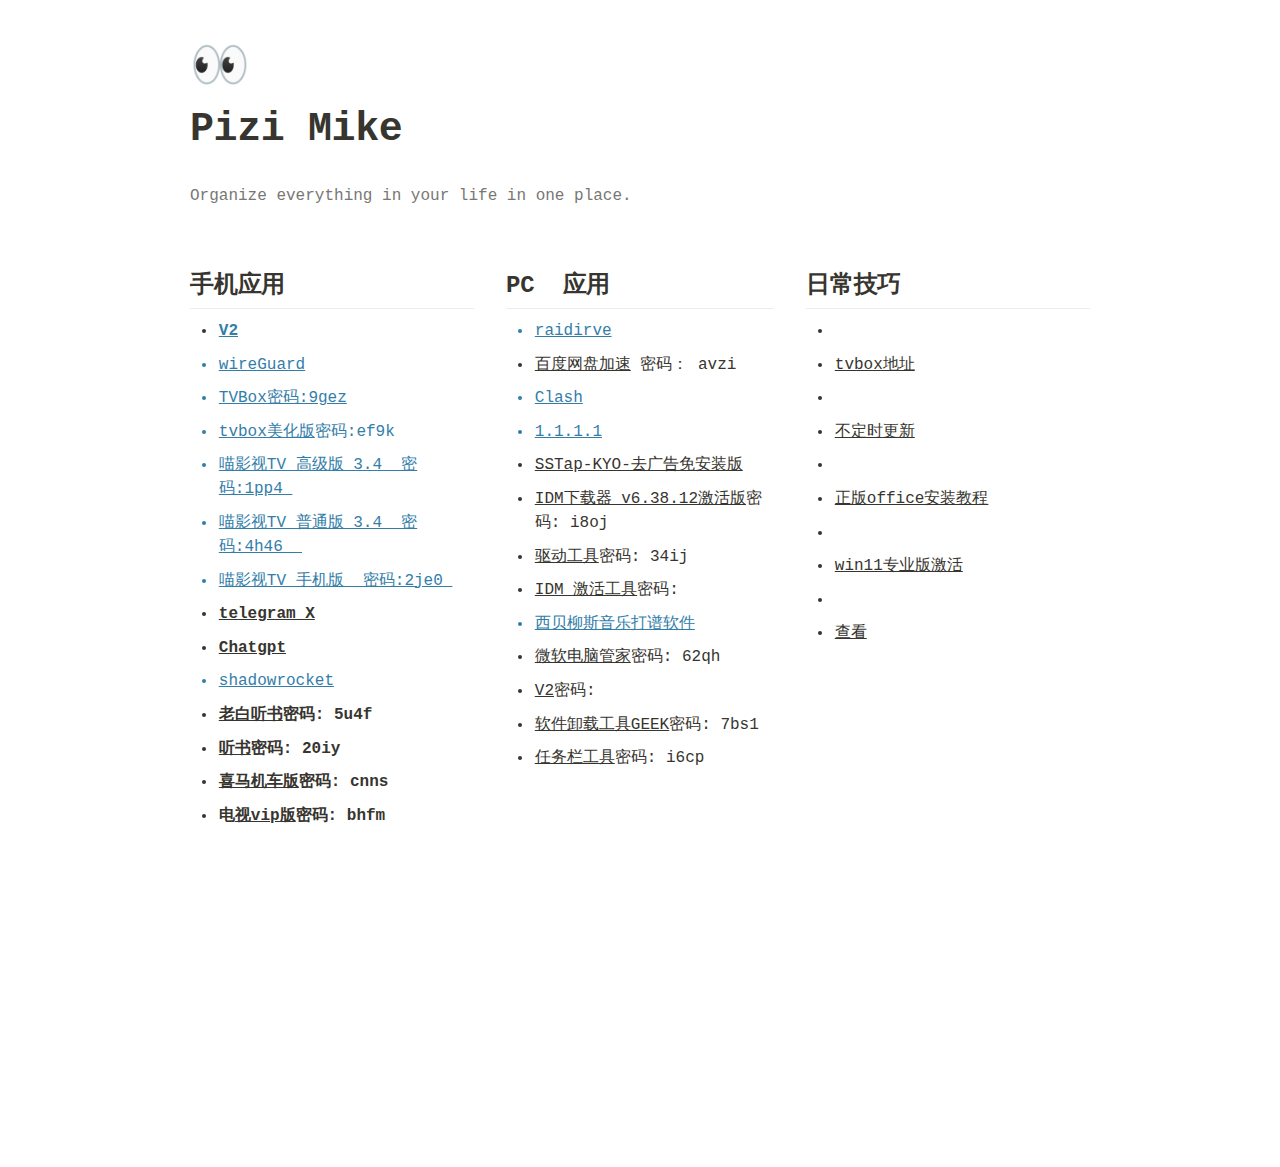
<file: index.html>
<html><head><meta http-equiv="Content-Type" content="text/html; charset=utf-8"/><title>Pizi Mike</title><style>
/* cspell:disable-file */
/* webkit printing magic: print all background colors */
html {
	-webkit-print-color-adjust: exact;
}
* {
	box-sizing: border-box;
	-webkit-print-color-adjust: exact;
}

html,
body {
	margin: 0;
	padding: 0;
}
@media only screen {
	body {
		margin: 2em auto;
		max-width: 900px;
		color: rgb(55, 53, 47);
	}
}

body {
	line-height: 1.5;
	white-space: pre-wrap;
}

a,
a.visited {
	color: inherit;
	text-decoration: underline;
}

.pdf-relative-link-path {
	font-size: 80%;
	color: #444;
}

h1,
h2,
h3 {
	letter-spacing: -0.01em;
	line-height: 1.2;
	font-weight: 600;
	margin-bottom: 0;
}

.page-title {
	font-size: 2.5rem;
	font-weight: 700;
	margin-top: 0;
	margin-bottom: 0.75em;
}

h1 {
	font-size: 1.875rem;
	margin-top: 1.875rem;
}

h2 {
	font-size: 1.5rem;
	margin-top: 1.5rem;
}

h3 {
	font-size: 1.25rem;
	margin-top: 1.25rem;
}

.source {
	border: 1px solid #ddd;
	border-radius: 3px;
	padding: 1.5em;
	word-break: break-all;
}

.callout {
	border-radius: 3px;
	padding: 1rem;
}

figure {
	margin: 1.25em 0;
	page-break-inside: avoid;
}

figcaption {
	opacity: 0.5;
	font-size: 85%;
	margin-top: 0.5em;
}

mark {
	background-color: transparent;
}

.indented {
	padding-left: 1.5em;
}

hr {
	background: transparent;
	display: block;
	width: 100%;
	height: 1px;
	visibility: visible;
	border: none;
	border-bottom: 1px solid rgba(55, 53, 47, 0.09);
}

img {
	max-width: 100%;
}

@media only print {
	img {
		max-height: 100vh;
		object-fit: contain;
	}
}

@page {
	margin: 1in;
}

.collection-content {
	font-size: 0.875rem;
}

.column-list {
	display: flex;
	justify-content: space-between;
}

.column {
	padding: 0 1em;
}

.column:first-child {
	padding-left: 0;
}

.column:last-child {
	padding-right: 0;
}

.table_of_contents-item {
	display: block;
	font-size: 0.875rem;
	line-height: 1.3;
	padding: 0.125rem;
}

.table_of_contents-indent-1 {
	margin-left: 1.5rem;
}

.table_of_contents-indent-2 {
	margin-left: 3rem;
}

.table_of_contents-indent-3 {
	margin-left: 4.5rem;
}

.table_of_contents-link {
	text-decoration: none;
	opacity: 0.7;
	border-bottom: 1px solid rgba(55, 53, 47, 0.18);
}

table,
th,
td {
	border: 1px solid rgba(55, 53, 47, 0.09);
	border-collapse: collapse;
}

table {
	border-left: none;
	border-right: none;
}

th,
td {
	font-weight: normal;
	padding: 0.25em 0.5em;
	line-height: 1.5;
	min-height: 1.5em;
	text-align: left;
}

th {
	color: rgba(55, 53, 47, 0.6);
}

ol,
ul {
	margin: 0;
	margin-block-start: 0.6em;
	margin-block-end: 0.6em;
}

li > ol:first-child,
li > ul:first-child {
	margin-block-start: 0.6em;
}

ul > li {
	list-style: disc;
}

ul.to-do-list {
	padding-inline-start: 0;
}

ul.to-do-list > li {
	list-style: none;
}

.to-do-children-checked {
	text-decoration: line-through;
	opacity: 0.375;
}

ul.toggle > li {
	list-style: none;
}

ul {
	padding-inline-start: 1.7em;
}

ul > li {
	padding-left: 0.1em;
}

ol {
	padding-inline-start: 1.6em;
}

ol > li {
	padding-left: 0.2em;
}

.mono ol {
	padding-inline-start: 2em;
}

.mono ol > li {
	text-indent: -0.4em;
}

.toggle {
	padding-inline-start: 0em;
	list-style-type: none;
}

/* Indent toggle children */
.toggle > li > details {
	padding-left: 1.7em;
}

.toggle > li > details > summary {
	margin-left: -1.1em;
}

.selected-value {
	display: inline-block;
	padding: 0 0.5em;
	background: rgba(206, 205, 202, 0.5);
	border-radius: 3px;
	margin-right: 0.5em;
	margin-top: 0.3em;
	margin-bottom: 0.3em;
	white-space: nowrap;
}

.collection-title {
	display: inline-block;
	margin-right: 1em;
}

.simple-table {
	margin-top: 1em;
	font-size: 0.875rem;
	empty-cells: show;
}
.simple-table td {
	height: 29px;
	min-width: 120px;
}

.simple-table th {
	height: 29px;
	min-width: 120px;
}

.simple-table-header-color {
	background: rgb(247, 246, 243);
	color: black;
}
.simple-table-header {
	font-weight: 500;
}

time {
	opacity: 0.5;
}

.icon {
	display: inline-block;
	max-width: 1.2em;
	max-height: 1.2em;
	text-decoration: none;
	vertical-align: text-bottom;
	margin-right: 0.5em;
}

img.icon {
	border-radius: 3px;
}

.user-icon {
	width: 1.5em;
	height: 1.5em;
	border-radius: 100%;
	margin-right: 0.5rem;
}

.user-icon-inner {
	font-size: 0.8em;
}

.text-icon {
	border: 1px solid #000;
	text-align: center;
}

.page-cover-image {
	display: block;
	object-fit: cover;
	width: 100%;
	max-height: 30vh;
}

.page-header-icon {
	font-size: 3rem;
	margin-bottom: 1rem;
}

.page-header-icon-with-cover {
	margin-top: -0.72em;
	margin-left: 0.07em;
}

.page-header-icon img {
	border-radius: 3px;
}

.link-to-page {
	margin: 1em 0;
	padding: 0;
	border: none;
	font-weight: 500;
}

p > .user {
	opacity: 0.5;
}

td > .user,
td > time {
	white-space: nowrap;
}

input[type="checkbox"] {
	transform: scale(1.5);
	margin-right: 0.6em;
	vertical-align: middle;
}

p {
	margin-top: 0.5em;
	margin-bottom: 0.5em;
}

.image {
	border: none;
	margin: 1.5em 0;
	padding: 0;
	border-radius: 0;
	text-align: center;
}

.code,
code {
	background: rgba(135, 131, 120, 0.15);
	border-radius: 3px;
	padding: 0.2em 0.4em;
	border-radius: 3px;
	font-size: 85%;
	tab-size: 2;
}

code {
	color: #eb5757;
}

.code {
	padding: 1.5em 1em;
}

.code-wrap {
	white-space: pre-wrap;
	word-break: break-all;
}

.code > code {
	background: none;
	padding: 0;
	font-size: 100%;
	color: inherit;
}

blockquote {
	font-size: 1.25em;
	margin: 1em 0;
	padding-left: 1em;
	border-left: 3px solid rgb(55, 53, 47);
}

.bookmark {
	text-decoration: none;
	max-height: 8em;
	padding: 0;
	display: flex;
	width: 100%;
	align-items: stretch;
}

.bookmark-title {
	font-size: 0.85em;
	overflow: hidden;
	text-overflow: ellipsis;
	height: 1.75em;
	white-space: nowrap;
}

.bookmark-text {
	display: flex;
	flex-direction: column;
}

.bookmark-info {
	flex: 4 1 180px;
	padding: 12px 14px 14px;
	display: flex;
	flex-direction: column;
	justify-content: space-between;
}

.bookmark-image {
	width: 33%;
	flex: 1 1 180px;
	display: block;
	position: relative;
	object-fit: cover;
	border-radius: 1px;
}

.bookmark-description {
	color: rgba(55, 53, 47, 0.6);
	font-size: 0.75em;
	overflow: hidden;
	max-height: 4.5em;
	word-break: break-word;
}

.bookmark-href {
	font-size: 0.75em;
	margin-top: 0.25em;
}

.sans { font-family: ui-sans-serif, -apple-system, BlinkMacSystemFont, "Segoe UI", Helvetica, "Apple Color Emoji", Arial, sans-serif, "Segoe UI Emoji", "Segoe UI Symbol"; }
.code { font-family: "SFMono-Regular", Menlo, Consolas, "PT Mono", "Liberation Mono", Courier, monospace; }
.serif { font-family: Lyon-Text, Georgia, ui-serif, serif; }
.mono { font-family: iawriter-mono, Nitti, Menlo, Courier, monospace; }
.pdf .sans { font-family: Inter, ui-sans-serif, -apple-system, BlinkMacSystemFont, "Segoe UI", Helvetica, "Apple Color Emoji", Arial, sans-serif, "Segoe UI Emoji", "Segoe UI Symbol", 'Twemoji', 'Noto Color Emoji', 'Noto Sans CJK JP'; }
.pdf:lang(zh-CN) .sans { font-family: Inter, ui-sans-serif, -apple-system, BlinkMacSystemFont, "Segoe UI", Helvetica, "Apple Color Emoji", Arial, sans-serif, "Segoe UI Emoji", "Segoe UI Symbol", 'Twemoji', 'Noto Color Emoji', 'Noto Sans CJK SC'; }
.pdf:lang(zh-TW) .sans { font-family: Inter, ui-sans-serif, -apple-system, BlinkMacSystemFont, "Segoe UI", Helvetica, "Apple Color Emoji", Arial, sans-serif, "Segoe UI Emoji", "Segoe UI Symbol", 'Twemoji', 'Noto Color Emoji', 'Noto Sans CJK TC'; }
.pdf:lang(ko-KR) .sans { font-family: Inter, ui-sans-serif, -apple-system, BlinkMacSystemFont, "Segoe UI", Helvetica, "Apple Color Emoji", Arial, sans-serif, "Segoe UI Emoji", "Segoe UI Symbol", 'Twemoji', 'Noto Color Emoji', 'Noto Sans CJK KR'; }
.pdf .code { font-family: Source Code Pro, "SFMono-Regular", Menlo, Consolas, "PT Mono", "Liberation Mono", Courier, monospace, 'Twemoji', 'Noto Color Emoji', 'Noto Sans Mono CJK JP'; }
.pdf:lang(zh-CN) .code { font-family: Source Code Pro, "SFMono-Regular", Menlo, Consolas, "PT Mono", "Liberation Mono", Courier, monospace, 'Twemoji', 'Noto Color Emoji', 'Noto Sans Mono CJK SC'; }
.pdf:lang(zh-TW) .code { font-family: Source Code Pro, "SFMono-Regular", Menlo, Consolas, "PT Mono", "Liberation Mono", Courier, monospace, 'Twemoji', 'Noto Color Emoji', 'Noto Sans Mono CJK TC'; }
.pdf:lang(ko-KR) .code { font-family: Source Code Pro, "SFMono-Regular", Menlo, Consolas, "PT Mono", "Liberation Mono", Courier, monospace, 'Twemoji', 'Noto Color Emoji', 'Noto Sans Mono CJK KR'; }
.pdf .serif { font-family: PT Serif, Lyon-Text, Georgia, ui-serif, serif, 'Twemoji', 'Noto Color Emoji', 'Noto Serif CJK JP'; }
.pdf:lang(zh-CN) .serif { font-family: PT Serif, Lyon-Text, Georgia, ui-serif, serif, 'Twemoji', 'Noto Color Emoji', 'Noto Serif CJK SC'; }
.pdf:lang(zh-TW) .serif { font-family: PT Serif, Lyon-Text, Georgia, ui-serif, serif, 'Twemoji', 'Noto Color Emoji', 'Noto Serif CJK TC'; }
.pdf:lang(ko-KR) .serif { font-family: PT Serif, Lyon-Text, Georgia, ui-serif, serif, 'Twemoji', 'Noto Color Emoji', 'Noto Serif CJK KR'; }
.pdf .mono { font-family: PT Mono, iawriter-mono, Nitti, Menlo, Courier, monospace, 'Twemoji', 'Noto Color Emoji', 'Noto Sans Mono CJK JP'; }
.pdf:lang(zh-CN) .mono { font-family: PT Mono, iawriter-mono, Nitti, Menlo, Courier, monospace, 'Twemoji', 'Noto Color Emoji', 'Noto Sans Mono CJK SC'; }
.pdf:lang(zh-TW) .mono { font-family: PT Mono, iawriter-mono, Nitti, Menlo, Courier, monospace, 'Twemoji', 'Noto Color Emoji', 'Noto Sans Mono CJK TC'; }
.pdf:lang(ko-KR) .mono { font-family: PT Mono, iawriter-mono, Nitti, Menlo, Courier, monospace, 'Twemoji', 'Noto Color Emoji', 'Noto Sans Mono CJK KR'; }
.highlight-default {
	color: rgba(55, 53, 47, 1);
}
.highlight-gray {
	color: rgba(120, 119, 116, 1);
	fill: rgba(120, 119, 116, 1);
}
.highlight-brown {
	color: rgba(159, 107, 83, 1);
	fill: rgba(159, 107, 83, 1);
}
.highlight-orange {
	color: rgba(217, 115, 13, 1);
	fill: rgba(217, 115, 13, 1);
}
.highlight-yellow {
	color: rgba(203, 145, 47, 1);
	fill: rgba(203, 145, 47, 1);
}
.highlight-teal {
	color: rgba(68, 131, 97, 1);
	fill: rgba(68, 131, 97, 1);
}
.highlight-blue {
	color: rgba(51, 126, 169, 1);
	fill: rgba(51, 126, 169, 1);
}
.highlight-purple {
	color: rgba(144, 101, 176, 1);
	fill: rgba(144, 101, 176, 1);
}
.highlight-pink {
	color: rgba(193, 76, 138, 1);
	fill: rgba(193, 76, 138, 1);
}
.highlight-red {
	color: rgba(212, 76, 71, 1);
	fill: rgba(212, 76, 71, 1);
}
.highlight-gray_background {
	background: rgba(241, 241, 239, 1);
}
.highlight-brown_background {
	background: rgba(244, 238, 238, 1);
}
.highlight-orange_background {
	background: rgba(251, 236, 221, 1);
}
.highlight-yellow_background {
	background: rgba(251, 243, 219, 1);
}
.highlight-teal_background {
	background: rgba(237, 243, 236, 1);
}
.highlight-blue_background {
	background: rgba(231, 243, 248, 1);
}
.highlight-purple_background {
	background: rgba(244, 240, 247, 0.8);
}
.highlight-pink_background {
	background: rgba(249, 238, 243, 0.8);
}
.highlight-red_background {
	background: rgba(253, 235, 236, 1);
}
.block-color-default {
	color: inherit;
	fill: inherit;
}
.block-color-gray {
	color: rgba(120, 119, 116, 1);
	fill: rgba(120, 119, 116, 1);
}
.block-color-brown {
	color: rgba(159, 107, 83, 1);
	fill: rgba(159, 107, 83, 1);
}
.block-color-orange {
	color: rgba(217, 115, 13, 1);
	fill: rgba(217, 115, 13, 1);
}
.block-color-yellow {
	color: rgba(203, 145, 47, 1);
	fill: rgba(203, 145, 47, 1);
}
.block-color-teal {
	color: rgba(68, 131, 97, 1);
	fill: rgba(68, 131, 97, 1);
}
.block-color-blue {
	color: rgba(51, 126, 169, 1);
	fill: rgba(51, 126, 169, 1);
}
.block-color-purple {
	color: rgba(144, 101, 176, 1);
	fill: rgba(144, 101, 176, 1);
}
.block-color-pink {
	color: rgba(193, 76, 138, 1);
	fill: rgba(193, 76, 138, 1);
}
.block-color-red {
	color: rgba(212, 76, 71, 1);
	fill: rgba(212, 76, 71, 1);
}
.block-color-gray_background {
	background: rgba(241, 241, 239, 1);
}
.block-color-brown_background {
	background: rgba(244, 238, 238, 1);
}
.block-color-orange_background {
	background: rgba(251, 236, 221, 1);
}
.block-color-yellow_background {
	background: rgba(251, 243, 219, 1);
}
.block-color-teal_background {
	background: rgba(237, 243, 236, 1);
}
.block-color-blue_background {
	background: rgba(231, 243, 248, 1);
}
.block-color-purple_background {
	background: rgba(244, 240, 247, 0.8);
}
.block-color-pink_background {
	background: rgba(249, 238, 243, 0.8);
}
.block-color-red_background {
	background: rgba(253, 235, 236, 1);
}
.select-value-color-pink { background-color: rgba(245, 224, 233, 1); }
.select-value-color-purple { background-color: rgba(232, 222, 238, 1); }
.select-value-color-green { background-color: rgba(219, 237, 219, 1); }
.select-value-color-gray { background-color: rgba(227, 226, 224, 1); }
.select-value-color-translucentGray { background-color: rgba(255, 255, 255, 0.0375); }
.select-value-color-orange { background-color: rgba(250, 222, 201, 1); }
.select-value-color-brown { background-color: rgba(238, 224, 218, 1); }
.select-value-color-red { background-color: rgba(255, 226, 221, 1); }
.select-value-color-yellow { background-color: rgba(253, 236, 200, 1); }
.select-value-color-blue { background-color: rgba(211, 229, 239, 1); }

.checkbox {
	display: inline-flex;
	vertical-align: text-bottom;
	width: 16;
	height: 16;
	background-size: 16px;
	margin-left: 2px;
	margin-right: 5px;
}

.checkbox-on {
	background-image: url("data:image/svg+xml;charset=UTF-8,%3Csvg%20width%3D%2216%22%20height%3D%2216%22%20viewBox%3D%220%200%2016%2016%22%20fill%3D%22none%22%20xmlns%3D%22http%3A%2F%2Fwww.w3.org%2F2000%2Fsvg%22%3E%0A%3Crect%20width%3D%2216%22%20height%3D%2216%22%20fill%3D%22%2358A9D7%22%2F%3E%0A%3Cpath%20d%3D%22M6.71429%2012.2852L14%204.9995L12.7143%203.71436L6.71429%209.71378L3.28571%206.2831L2%207.57092L6.71429%2012.2852Z%22%20fill%3D%22white%22%2F%3E%0A%3C%2Fsvg%3E");
}

.checkbox-off {
	background-image: url("data:image/svg+xml;charset=UTF-8,%3Csvg%20width%3D%2216%22%20height%3D%2216%22%20viewBox%3D%220%200%2016%2016%22%20fill%3D%22none%22%20xmlns%3D%22http%3A%2F%2Fwww.w3.org%2F2000%2Fsvg%22%3E%0A%3Crect%20x%3D%220.75%22%20y%3D%220.75%22%20width%3D%2214.5%22%20height%3D%2214.5%22%20fill%3D%22white%22%20stroke%3D%22%2336352F%22%20stroke-width%3D%221.5%22%2F%3E%0A%3C%2Fsvg%3E");
}
	
</style></head><body><article id="940af8a0-f1a1-4f33-a197-f01b9babada4" class="page mono"><header><div class="page-header-icon undefined"><span class="icon">👀</span></div><h1 class="page-title">Pizi Mike</h1></header><div class="page-body"><p id="45537b7f-fc35-4908-9d48-6d90294d7ef3" class="block-color-gray">Organize everything in your life in one place.</p><p id="5cedea54-f8c0-49e3-93fe-8801ffee9e7b" class="">
</p><div id="73d12ebf-0c85-4b79-aba9-ee5afa006950" class="column-list"><div id="6f2fee11-3dbc-4f85-8400-14f95ce4f23e" style="width:33.33333333333333%" class="column"><h2 id="d5982f71-eb39-44c4-8933-3b76e0110cfa" class="">手机应用</h2><hr id="bdb93d42-6d26-409d-8e9b-d33df7b9a5ea"/><ul id="eb6883c2-437d-4073-a53b-d7eeb460286d" class="bulleted-list"><li style="list-style-type:disc"><strong><mark class="highlight-blue"><a href="https://dlink.host/1drv/aHR0cHM6Ly8xZHJ2Lm1zL3UvcyFBc2VSRHduUEpCUlhoUTVrVUY2MlZPd3hYVTFiP2U9ckR2ZW1l">V2</a></mark></strong></li></ul><ul id="bde51825-9ed0-4b06-b440-307099738213" class="block-color-blue bulleted-list"><li style="list-style-type:disc"><a href="https://dlink.host/1drv/aHR0cHM6Ly8xZHJ2Lm1zL3UvcyFBc2VSRHduUEpCUlhobFJoUDg5MVlKdk40SkZGP2U9bUdzWWZU">wireGuard</a></li></ul><ul id="042ee376-6716-4282-8bf4-a11f38992ed3" class="block-color-blue bulleted-list"><li style="list-style-type:disc"><a href="https://wwka.lanzouo.com/iGO1K0oos55c">TVBox密码:9gez</a></li></ul><ul id="4b7dfc17-9123-4361-8622-7cddcae4fb61" class="block-color-blue bulleted-list"><li style="list-style-type:disc"><a href="https://wwt.lanzouo.com/inV4k0oqtwkh">tvbox美化版</a>密码:ef9k</li></ul><ul id="2da937ae-523b-49c0-b54f-4c2ea6ea85da" class="block-color-blue bulleted-list"><li style="list-style-type:disc"><a href="https://wwka.lanzouy.com/irkvi1k2zrzg">喵影视TV_高级版_3.4  密码:1pp4 </a></li></ul><ul id="87775ea6-8506-4c76-874e-b139499df7e0" class="block-color-blue bulleted-list"><li style="list-style-type:disc"><a href="https://wwka.lanzouy.com/iGEqV1k2zskh">喵影视TV_普通版_3.4  密码:4h46  </a></li></ul><ul id="d58ae46a-934a-405c-9b89-5de377bb7a76" class="block-color-blue bulleted-list"><li style="list-style-type:disc"><a href="https://wwka.lanzouy.com/i9AvJ1k2zurg">喵影视TV_手机版  密码:2je0 </a></li></ul><ul id="8453f7af-3bf7-47fd-b755-9a92b0e8238f" class="bulleted-list"><li style="list-style-type:disc"><strong><a href="https://u.pcloud.link/publink/show?code=XZ0DYk0ZHcLhm50WacjbFcLiQpupf0lis4zk">telegram X</a></strong></li></ul><ul id="888f6604-56ce-421f-bfe2-1fe0570106ed" class="bulleted-list"><li style="list-style-type:disc"><strong><a href="https://u.pcloud.link/publink/show?code=XZveXX0ZrEyk5EzjoG7dvWK0oDBjOksLWKtX">Chatgpt</a></strong></li></ul><ul id="15be1fb0-4c42-4cd1-9fcf-37c45c6577b1" class="block-color-blue bulleted-list"><li style="list-style-type:disc"><a href="https://u.pcloud.link/publink/show?code=XZ6sYk0Z2VwQPxAYULYPQgpIbyUWwQCkrf0X">shadowrocket</a></li></ul><ul id="ac813458-d143-4491-9db3-9d73bf664c9f" class="bulleted-list"><li style="list-style-type:disc"><strong><a href="https://wwt.lanzoux.com/iiS2c0f17k4d">老白听书</a></strong><strong>密码: 5u4f</strong></li></ul><ul id="362e5d28-6a0d-451b-ab78-9e8dfe0d5040" class="bulleted-list"><li style="list-style-type:disc"><strong><a href="https://wwt.lanzoux.com/iGONE0fm566f">听书</a></strong><strong>密码: 20iy</strong></li></ul><ul id="1957ade7-3483-46e9-9e3d-ac10476fabaa" class="bulleted-list"><li style="list-style-type:disc"><strong><a href="https://wwka.lanzoux.com/iobzT0hnhfsb">喜马机车版</a></strong><strong>密码: cnns</strong></li></ul><ul id="2bcf0aa6-6a94-4b32-9e8a-fc96235f2a44" class="bulleted-list"><li style="list-style-type:disc"><strong>电</strong><strong><a href="https://wwka.lanzouo.com/i5Agf0op1acd">视vip版</a></strong><strong>密码: bhfm</strong></li></ul><p id="bdccc2a7-6d7b-4371-9199-179b56ffe29c" class="">
</p><p id="da1202ea-d9e1-446e-8425-1ec971f2d69c" class="">
</p></div><div id="920ac063-f3c0-4778-90c8-352b192f06f0" style="width:33.33333333333333%" class="column"><h2 id="1403b513-4cd8-4745-abc9-cd531e983ef3" class="">PC  应用</h2><hr id="8ac8ecc3-be4e-4cfe-92cb-d6a92d342cf7"/><ul id="77caf9ae-8ec0-408c-ae28-44ae2deee4b9" class="block-color-blue bulleted-list"><li style="list-style-type:disc"><a href="https://miya.teracloud.jp/share/11d1a1c81a414b48">raidirve</a> </li></ul><ul id="53b295d6-af0c-4764-a472-b4d96a313adc" class="bulleted-list"><li style="list-style-type:disc"><a href="https://wwka.lanzouo.com/iBTr60sfctte">百度网盘加速</a> 密码： avzi</li></ul><ul id="f8514e83-7b26-4979-b584-dd85572589e9" class="block-color-blue bulleted-list"><li style="list-style-type:disc"><a href="https://miya.teracloud.jp/share/11d1b158f6129bb6">Clash</a></li></ul><ul id="83b57c0b-5d75-4723-b8e0-170f80c1d5ff" class="block-color-blue bulleted-list"><li style="list-style-type:disc"><a href="https://dlink.host/1drv/aHR0cHM6Ly8xZHJ2Lm1zL3UvcyFBc2VSRHduUEpCUlhoVDZNcm00ME82cklzRTAxP2U9bjVmVDAz">1.1.1.1</a></li></ul><ul id="0d3b8974-6d4e-4fe8-acbe-39f1da47b3de" class="bulleted-list"><li style="list-style-type:disc"><a href="https://wwt.lanzoux.com/iNjZy0btzh7a">SSTap-KYO-去广告免安装版</a></li></ul><ul id="5fe0d365-6178-44c3-b0f4-5aa2d006a8b9" class="bulleted-list"><li style="list-style-type:disc"><a href="https://wwt.lanzoux.com/i0j7Z0bu0xje">IDM下载器_v6.38.12激活版</a>密码: i8oj</li></ul><ul id="3eac97ee-9f61-44ee-bb94-2d487cdbd68f" class="bulleted-list"><li style="list-style-type:disc"><a href="https://wwt.lanzoux.com/iHAnx0fywi2h">驱动工具</a>密码: 34ij</li></ul><ul id="2c721cdd-dfde-4d7c-884c-493b56acc4f8" class="bulleted-list"><li style="list-style-type:disc"><a href="https://wwt.lanzoux.com/itJzh0e8336f">IDM 激活工具</a>密码:</li></ul><ul id="7cadca1a-1971-4f38-918f-ae70330b6b0d" class="block-color-blue bulleted-list"><li style="list-style-type:disc"><a href="https://dlink.host/1drv/aHR0cHM6Ly8xZHJ2Lm1zL3UvcyFBc2VSRHduUEpCUlhoVU1CbW1iWFROTUlvZFdtP2U9UGNTcDhl">西贝柳斯音乐打谱软件</a></li></ul><ul id="8881eb5f-1922-4176-b92f-5311e36d5dad" class="bulleted-list"><li style="list-style-type:disc"><a href="https://wwt.lanzoux.com/izJhT0evsb4j">微软电脑管家</a>密码: 62qh</li></ul><ul id="02e315d5-8e24-43be-9769-832dfd20d9de" class="bulleted-list"><li style="list-style-type:disc"><a href="https://link.jscdn.cn/1drv/aHR0cHM6Ly8xZHJ2Lm1zL3UvcyFBc2VSRHduUEpCUlhoUkthaWtqU256UU9ZT1Y2P2U9NVVmUUw3">V2</a>密码:</li></ul><ul id="8765b570-e225-4aec-bbfa-42ea8fcf36b5" class="bulleted-list"><li style="list-style-type:disc"><a href="https://wwt.lanzoux.com/ibzlq0gdk5gb">软件卸载工具GEEK</a>密码: 7bs1</li></ul><ul id="fb81f981-d803-4c7e-9a6f-3121d137cb82" class="bulleted-list"><li style="list-style-type:disc"><a href="https://wwt.lanzoux.com/ioc6A0ib0tnc">任务栏工具</a>密码: i6cp</li></ul><p id="4816a17b-6257-4014-a557-a0b472785679" class="">
</p><p id="33c6dc6c-9969-4435-94a6-58515be29f12" class="">
</p><p id="0b3baf4b-e376-4376-9ebf-ed75f9ab139e" class="">
</p></div><div id="55f76079-567c-4f5a-8831-2bfcd941ec32" style="width:33.33333333333334%" class="column"><h2 id="4e7a7808-3bbb-47ce-82d4-5dc8fa40ebe6" class="">日常技巧</h2><hr id="f2a0f5a6-4a5f-4dc7-8c3f-3be46b5879ae"/><ul id="f1fce4b3-6918-4132-840a-d7d314d7daed" class="bulleted-list"><li style="list-style-type:disc"></li></ul><ul id="d38b6ce9-bc46-48b5-9e60-2015259469a8" class="bulleted-list"><li style="list-style-type:disc"><a href="https://pizimike.github.io/tvbox.txt">tvbox地址</a></li></ul><ul id="6e978eec-fb0d-48d2-89f3-17cb2d4618ef" class="bulleted-list"><li style="list-style-type:disc"></li></ul><ul id="e713ab25-5905-4394-98ec-62c97a3b90ef" class="bulleted-list"><li style="list-style-type:disc"><a href="https://pizimike.github.io/vpn.txt">不定时更新</a></li></ul><ul id="cbb87ffb-e204-4f0f-a290-cbbf08c349ca" class="bulleted-list"><li style="list-style-type:disc"></li></ul><ul id="35690fb1-eeea-4b6c-badd-475788fec601" class="bulleted-list"><li style="list-style-type:disc"><a href="https://pizimike.github.io/office.txt">正版office安装教程</a></li></ul><ul id="d269038d-cd7c-45b9-8844-f1bdeb67ecca" class="bulleted-list"><li style="list-style-type:disc"></li></ul><ul id="92919fbd-c5fa-47a5-a986-206a7379b800" class="bulleted-list"><li style="list-style-type:disc"><a href="https://pizimike.github.io/win11.txt">win11专业版激活</a></li></ul><ul id="f035349b-6ff3-4965-9644-8dcdd6068ca6" class="bulleted-list"><li style="list-style-type:disc"></li></ul><ul id="b8516e3c-6762-4163-bc8d-8135803ea41b" class="bulleted-list"><li style="list-style-type:disc"><a href="https://pizimike.github.io/http.txt">查看</a></li></ul><p id="5b5e5e74-0fb8-440a-9ead-6cb6943c78c5" class="">
</p><p id="6807d1fe-3876-4f68-843e-2e20c8254e88" class="">
</p><p id="3d53b983-961b-47f0-8106-9c47f7f9e5fb" class="">
</p><p id="184d4a12-8b1f-4865-b6fc-102047058478" class="">
</p><p id="b8c94e02-7f3e-442e-8e8a-c05c3b058ab6" class="">
</p><p id="4e5db90f-cecd-4687-be44-81a0bd00b49d" class="">
</p><p id="867cc3aa-21b6-44aa-8a30-d95989477359" class="">
</p><p id="6ed0a1c1-3c2a-4468-8cfe-1b8b7baefcf5" class="">
</p><p id="8b95a41b-910d-4fc7-8039-e51beadfe220" class="">
</p><p id="bd4c9377-dbd3-472e-ad64-bd33f678030f" class="">
</p><p id="0464f4bc-9216-47a9-bd3b-dab2e8fb86ed" class="">
</p><p id="1b8eac7d-755f-473d-a424-6caee73aa4d6" class="">
</p></div></div><p id="1ceb7e00-ed17-4ece-b65c-7b1463993769" class="">
</p><p id="e929c4fa-0808-424e-b913-eb85a40ad58b" class="">
</p></div></article></body></html>
</file>
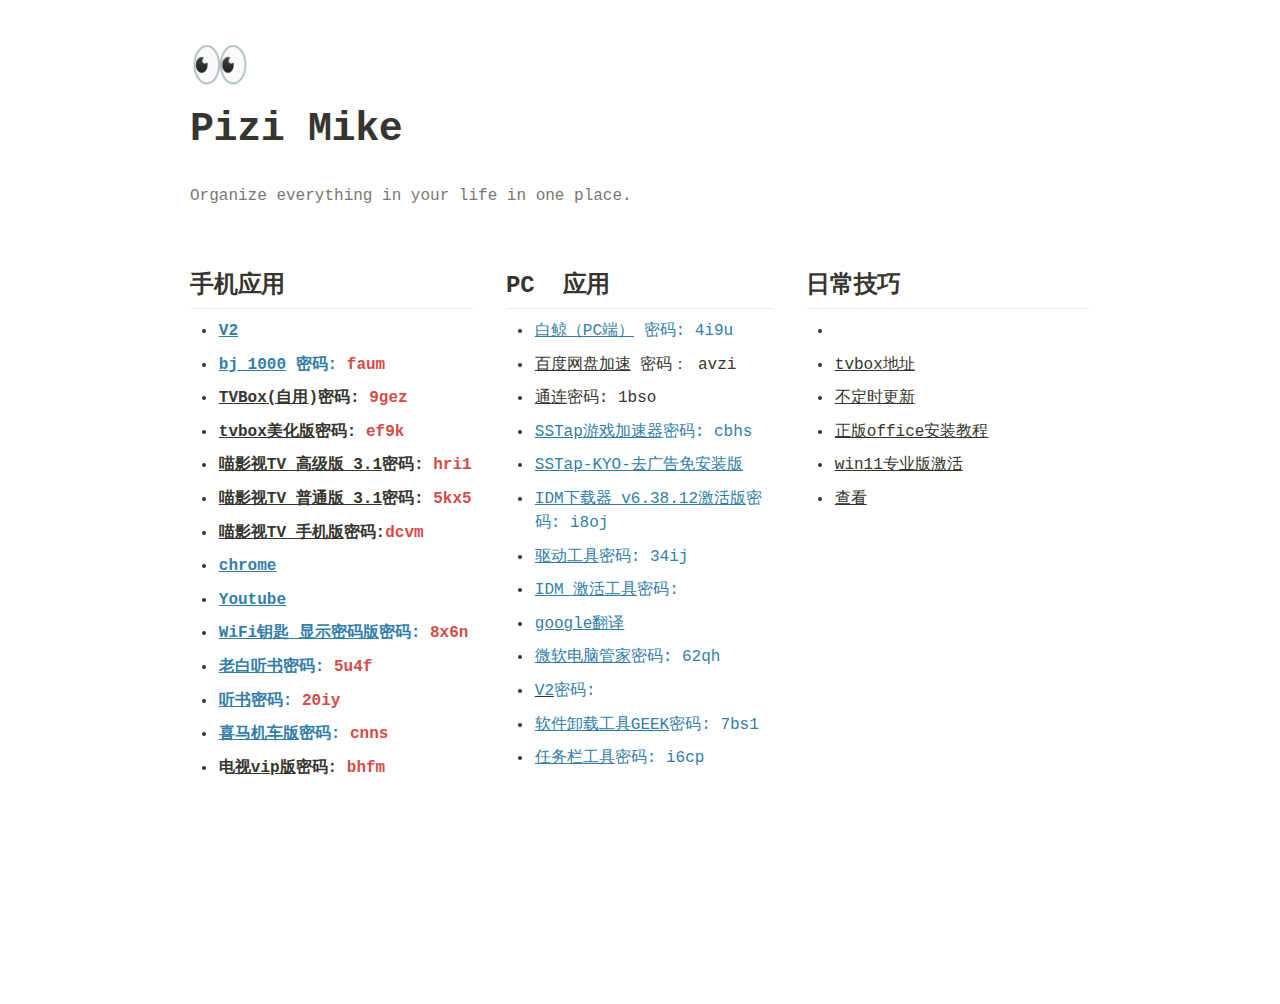
<file: index1.html>
<html><head><meta http-equiv="Content-Type" content="text/html; charset=utf-8"/><title>Pizi Mike</title><style>
/* cspell:disable-file */
/* webkit printing magic: print all background colors */
html {
	-webkit-print-color-adjust: exact;
}
* {
	box-sizing: border-box;
	-webkit-print-color-adjust: exact;
}

html,
body {
	margin: 0;
	padding: 0;
}
@media only screen {
	body {
		margin: 2em auto;
		max-width: 900px;
		color: rgb(55, 53, 47);
	}
}

body {
	line-height: 1.5;
	white-space: pre-wrap;
}

a,
a.visited {
	color: inherit;
	text-decoration: underline;
}

.pdf-relative-link-path {
	font-size: 80%;
	color: #444;
}

h1,
h2,
h3 {
	letter-spacing: -0.01em;
	line-height: 1.2;
	font-weight: 600;
	margin-bottom: 0;
}

.page-title {
	font-size: 2.5rem;
	font-weight: 700;
	margin-top: 0;
	margin-bottom: 0.75em;
}

h1 {
	font-size: 1.875rem;
	margin-top: 1.875rem;
}

h2 {
	font-size: 1.5rem;
	margin-top: 1.5rem;
}

h3 {
	font-size: 1.25rem;
	margin-top: 1.25rem;
}

.source {
	border: 1px solid #ddd;
	border-radius: 3px;
	padding: 1.5em;
	word-break: break-all;
}

.callout {
	border-radius: 3px;
	padding: 1rem;
}

figure {
	margin: 1.25em 0;
	page-break-inside: avoid;
}

figcaption {
	opacity: 0.5;
	font-size: 85%;
	margin-top: 0.5em;
}

mark {
	background-color: transparent;
}

.indented {
	padding-left: 1.5em;
}

hr {
	background: transparent;
	display: block;
	width: 100%;
	height: 1px;
	visibility: visible;
	border: none;
	border-bottom: 1px solid rgba(55, 53, 47, 0.09);
}

img {
	max-width: 100%;
}

@media only print {
	img {
		max-height: 100vh;
		object-fit: contain;
	}
}

@page {
	margin: 1in;
}

.collection-content {
	font-size: 0.875rem;
}

.column-list {
	display: flex;
	justify-content: space-between;
}

.column {
	padding: 0 1em;
}

.column:first-child {
	padding-left: 0;
}

.column:last-child {
	padding-right: 0;
}

.table_of_contents-item {
	display: block;
	font-size: 0.875rem;
	line-height: 1.3;
	padding: 0.125rem;
}

.table_of_contents-indent-1 {
	margin-left: 1.5rem;
}

.table_of_contents-indent-2 {
	margin-left: 3rem;
}

.table_of_contents-indent-3 {
	margin-left: 4.5rem;
}

.table_of_contents-link {
	text-decoration: none;
	opacity: 0.7;
	border-bottom: 1px solid rgba(55, 53, 47, 0.18);
}

table,
th,
td {
	border: 1px solid rgba(55, 53, 47, 0.09);
	border-collapse: collapse;
}

table {
	border-left: none;
	border-right: none;
}

th,
td {
	font-weight: normal;
	padding: 0.25em 0.5em;
	line-height: 1.5;
	min-height: 1.5em;
	text-align: left;
}

th {
	color: rgba(55, 53, 47, 0.6);
}

ol,
ul {
	margin: 0;
	margin-block-start: 0.6em;
	margin-block-end: 0.6em;
}

li > ol:first-child,
li > ul:first-child {
	margin-block-start: 0.6em;
}

ul > li {
	list-style: disc;
}

ul.to-do-list {
	padding-inline-start: 0;
}

ul.to-do-list > li {
	list-style: none;
}

.to-do-children-checked {
	text-decoration: line-through;
	opacity: 0.375;
}

ul.toggle > li {
	list-style: none;
}

ul {
	padding-inline-start: 1.7em;
}

ul > li {
	padding-left: 0.1em;
}

ol {
	padding-inline-start: 1.6em;
}

ol > li {
	padding-left: 0.2em;
}

.mono ol {
	padding-inline-start: 2em;
}

.mono ol > li {
	text-indent: -0.4em;
}

.toggle {
	padding-inline-start: 0em;
	list-style-type: none;
}

/* Indent toggle children */
.toggle > li > details {
	padding-left: 1.7em;
}

.toggle > li > details > summary {
	margin-left: -1.1em;
}

.selected-value {
	display: inline-block;
	padding: 0 0.5em;
	background: rgba(206, 205, 202, 0.5);
	border-radius: 3px;
	margin-right: 0.5em;
	margin-top: 0.3em;
	margin-bottom: 0.3em;
	white-space: nowrap;
}

.collection-title {
	display: inline-block;
	margin-right: 1em;
}

.simple-table {
	margin-top: 1em;
	font-size: 0.875rem;
	empty-cells: show;
}
.simple-table td {
	height: 29px;
	min-width: 120px;
}

.simple-table th {
	height: 29px;
	min-width: 120px;
}

.simple-table-header-color {
	background: rgb(247, 246, 243);
	color: black;
}
.simple-table-header {
	font-weight: 500;
}

time {
	opacity: 0.5;
}

.icon {
	display: inline-block;
	max-width: 1.2em;
	max-height: 1.2em;
	text-decoration: none;
	vertical-align: text-bottom;
	margin-right: 0.5em;
}

img.icon {
	border-radius: 3px;
}

.user-icon {
	width: 1.5em;
	height: 1.5em;
	border-radius: 100%;
	margin-right: 0.5rem;
}

.user-icon-inner {
	font-size: 0.8em;
}

.text-icon {
	border: 1px solid #000;
	text-align: center;
}

.page-cover-image {
	display: block;
	object-fit: cover;
	width: 100%;
	max-height: 30vh;
}

.page-header-icon {
	font-size: 3rem;
	margin-bottom: 1rem;
}

.page-header-icon-with-cover {
	margin-top: -0.72em;
	margin-left: 0.07em;
}

.page-header-icon img {
	border-radius: 3px;
}

.link-to-page {
	margin: 1em 0;
	padding: 0;
	border: none;
	font-weight: 500;
}

p > .user {
	opacity: 0.5;
}

td > .user,
td > time {
	white-space: nowrap;
}

input[type="checkbox"] {
	transform: scale(1.5);
	margin-right: 0.6em;
	vertical-align: middle;
}

p {
	margin-top: 0.5em;
	margin-bottom: 0.5em;
}

.image {
	border: none;
	margin: 1.5em 0;
	padding: 0;
	border-radius: 0;
	text-align: center;
}

.code,
code {
	background: rgba(135, 131, 120, 0.15);
	border-radius: 3px;
	padding: 0.2em 0.4em;
	border-radius: 3px;
	font-size: 85%;
	tab-size: 2;
}

code {
	color: #eb5757;
}

.code {
	padding: 1.5em 1em;
}

.code-wrap {
	white-space: pre-wrap;
	word-break: break-all;
}

.code > code {
	background: none;
	padding: 0;
	font-size: 100%;
	color: inherit;
}

blockquote {
	font-size: 1.25em;
	margin: 1em 0;
	padding-left: 1em;
	border-left: 3px solid rgb(55, 53, 47);
}

.bookmark {
	text-decoration: none;
	max-height: 8em;
	padding: 0;
	display: flex;
	width: 100%;
	align-items: stretch;
}

.bookmark-title {
	font-size: 0.85em;
	overflow: hidden;
	text-overflow: ellipsis;
	height: 1.75em;
	white-space: nowrap;
}

.bookmark-text {
	display: flex;
	flex-direction: column;
}

.bookmark-info {
	flex: 4 1 180px;
	padding: 12px 14px 14px;
	display: flex;
	flex-direction: column;
	justify-content: space-between;
}

.bookmark-image {
	width: 33%;
	flex: 1 1 180px;
	display: block;
	position: relative;
	object-fit: cover;
	border-radius: 1px;
}

.bookmark-description {
	color: rgba(55, 53, 47, 0.6);
	font-size: 0.75em;
	overflow: hidden;
	max-height: 4.5em;
	word-break: break-word;
}

.bookmark-href {
	font-size: 0.75em;
	margin-top: 0.25em;
}

.sans { font-family: ui-sans-serif, -apple-system, BlinkMacSystemFont, "Segoe UI", Helvetica, "Apple Color Emoji", Arial, sans-serif, "Segoe UI Emoji", "Segoe UI Symbol"; }
.code { font-family: "SFMono-Regular", Menlo, Consolas, "PT Mono", "Liberation Mono", Courier, monospace; }
.serif { font-family: Lyon-Text, Georgia, ui-serif, serif; }
.mono { font-family: iawriter-mono, Nitti, Menlo, Courier, monospace; }
.pdf .sans { font-family: Inter, ui-sans-serif, -apple-system, BlinkMacSystemFont, "Segoe UI", Helvetica, "Apple Color Emoji", Arial, sans-serif, "Segoe UI Emoji", "Segoe UI Symbol", 'Twemoji', 'Noto Color Emoji', 'Noto Sans CJK JP'; }
.pdf:lang(zh-CN) .sans { font-family: Inter, ui-sans-serif, -apple-system, BlinkMacSystemFont, "Segoe UI", Helvetica, "Apple Color Emoji", Arial, sans-serif, "Segoe UI Emoji", "Segoe UI Symbol", 'Twemoji', 'Noto Color Emoji', 'Noto Sans CJK SC'; }
.pdf:lang(zh-TW) .sans { font-family: Inter, ui-sans-serif, -apple-system, BlinkMacSystemFont, "Segoe UI", Helvetica, "Apple Color Emoji", Arial, sans-serif, "Segoe UI Emoji", "Segoe UI Symbol", 'Twemoji', 'Noto Color Emoji', 'Noto Sans CJK TC'; }
.pdf:lang(ko-KR) .sans { font-family: Inter, ui-sans-serif, -apple-system, BlinkMacSystemFont, "Segoe UI", Helvetica, "Apple Color Emoji", Arial, sans-serif, "Segoe UI Emoji", "Segoe UI Symbol", 'Twemoji', 'Noto Color Emoji', 'Noto Sans CJK KR'; }
.pdf .code { font-family: Source Code Pro, "SFMono-Regular", Menlo, Consolas, "PT Mono", "Liberation Mono", Courier, monospace, 'Twemoji', 'Noto Color Emoji', 'Noto Sans Mono CJK JP'; }
.pdf:lang(zh-CN) .code { font-family: Source Code Pro, "SFMono-Regular", Menlo, Consolas, "PT Mono", "Liberation Mono", Courier, monospace, 'Twemoji', 'Noto Color Emoji', 'Noto Sans Mono CJK SC'; }
.pdf:lang(zh-TW) .code { font-family: Source Code Pro, "SFMono-Regular", Menlo, Consolas, "PT Mono", "Liberation Mono", Courier, monospace, 'Twemoji', 'Noto Color Emoji', 'Noto Sans Mono CJK TC'; }
.pdf:lang(ko-KR) .code { font-family: Source Code Pro, "SFMono-Regular", Menlo, Consolas, "PT Mono", "Liberation Mono", Courier, monospace, 'Twemoji', 'Noto Color Emoji', 'Noto Sans Mono CJK KR'; }
.pdf .serif { font-family: PT Serif, Lyon-Text, Georgia, ui-serif, serif, 'Twemoji', 'Noto Color Emoji', 'Noto Serif CJK JP'; }
.pdf:lang(zh-CN) .serif { font-family: PT Serif, Lyon-Text, Georgia, ui-serif, serif, 'Twemoji', 'Noto Color Emoji', 'Noto Serif CJK SC'; }
.pdf:lang(zh-TW) .serif { font-family: PT Serif, Lyon-Text, Georgia, ui-serif, serif, 'Twemoji', 'Noto Color Emoji', 'Noto Serif CJK TC'; }
.pdf:lang(ko-KR) .serif { font-family: PT Serif, Lyon-Text, Georgia, ui-serif, serif, 'Twemoji', 'Noto Color Emoji', 'Noto Serif CJK KR'; }
.pdf .mono { font-family: PT Mono, iawriter-mono, Nitti, Menlo, Courier, monospace, 'Twemoji', 'Noto Color Emoji', 'Noto Sans Mono CJK JP'; }
.pdf:lang(zh-CN) .mono { font-family: PT Mono, iawriter-mono, Nitti, Menlo, Courier, monospace, 'Twemoji', 'Noto Color Emoji', 'Noto Sans Mono CJK SC'; }
.pdf:lang(zh-TW) .mono { font-family: PT Mono, iawriter-mono, Nitti, Menlo, Courier, monospace, 'Twemoji', 'Noto Color Emoji', 'Noto Sans Mono CJK TC'; }
.pdf:lang(ko-KR) .mono { font-family: PT Mono, iawriter-mono, Nitti, Menlo, Courier, monospace, 'Twemoji', 'Noto Color Emoji', 'Noto Sans Mono CJK KR'; }
.highlight-default {
	color: rgba(55, 53, 47, 1);
}
.highlight-gray {
	color: rgba(120, 119, 116, 1);
	fill: rgba(120, 119, 116, 1);
}
.highlight-brown {
	color: rgba(159, 107, 83, 1);
	fill: rgba(159, 107, 83, 1);
}
.highlight-orange {
	color: rgba(217, 115, 13, 1);
	fill: rgba(217, 115, 13, 1);
}
.highlight-yellow {
	color: rgba(203, 145, 47, 1);
	fill: rgba(203, 145, 47, 1);
}
.highlight-teal {
	color: rgba(68, 131, 97, 1);
	fill: rgba(68, 131, 97, 1);
}
.highlight-blue {
	color: rgba(51, 126, 169, 1);
	fill: rgba(51, 126, 169, 1);
}
.highlight-purple {
	color: rgba(144, 101, 176, 1);
	fill: rgba(144, 101, 176, 1);
}
.highlight-pink {
	color: rgba(193, 76, 138, 1);
	fill: rgba(193, 76, 138, 1);
}
.highlight-red {
	color: rgba(212, 76, 71, 1);
	fill: rgba(212, 76, 71, 1);
}
.highlight-gray_background {
	background: rgba(241, 241, 239, 1);
}
.highlight-brown_background {
	background: rgba(244, 238, 238, 1);
}
.highlight-orange_background {
	background: rgba(251, 236, 221, 1);
}
.highlight-yellow_background {
	background: rgba(251, 243, 219, 1);
}
.highlight-teal_background {
	background: rgba(237, 243, 236, 1);
}
.highlight-blue_background {
	background: rgba(231, 243, 248, 1);
}
.highlight-purple_background {
	background: rgba(244, 240, 247, 0.8);
}
.highlight-pink_background {
	background: rgba(249, 238, 243, 0.8);
}
.highlight-red_background {
	background: rgba(253, 235, 236, 1);
}
.block-color-default {
	color: inherit;
	fill: inherit;
}
.block-color-gray {
	color: rgba(120, 119, 116, 1);
	fill: rgba(120, 119, 116, 1);
}
.block-color-brown {
	color: rgba(159, 107, 83, 1);
	fill: rgba(159, 107, 83, 1);
}
.block-color-orange {
	color: rgba(217, 115, 13, 1);
	fill: rgba(217, 115, 13, 1);
}
.block-color-yellow {
	color: rgba(203, 145, 47, 1);
	fill: rgba(203, 145, 47, 1);
}
.block-color-teal {
	color: rgba(68, 131, 97, 1);
	fill: rgba(68, 131, 97, 1);
}
.block-color-blue {
	color: rgba(51, 126, 169, 1);
	fill: rgba(51, 126, 169, 1);
}
.block-color-purple {
	color: rgba(144, 101, 176, 1);
	fill: rgba(144, 101, 176, 1);
}
.block-color-pink {
	color: rgba(193, 76, 138, 1);
	fill: rgba(193, 76, 138, 1);
}
.block-color-red {
	color: rgba(212, 76, 71, 1);
	fill: rgba(212, 76, 71, 1);
}
.block-color-gray_background {
	background: rgba(241, 241, 239, 1);
}
.block-color-brown_background {
	background: rgba(244, 238, 238, 1);
}
.block-color-orange_background {
	background: rgba(251, 236, 221, 1);
}
.block-color-yellow_background {
	background: rgba(251, 243, 219, 1);
}
.block-color-teal_background {
	background: rgba(237, 243, 236, 1);
}
.block-color-blue_background {
	background: rgba(231, 243, 248, 1);
}
.block-color-purple_background {
	background: rgba(244, 240, 247, 0.8);
}
.block-color-pink_background {
	background: rgba(249, 238, 243, 0.8);
}
.block-color-red_background {
	background: rgba(253, 235, 236, 1);
}
.select-value-color-pink { background-color: rgba(245, 224, 233, 1); }
.select-value-color-purple { background-color: rgba(232, 222, 238, 1); }
.select-value-color-green { background-color: rgba(219, 237, 219, 1); }
.select-value-color-gray { background-color: rgba(227, 226, 224, 1); }
.select-value-color-opaquegray { background-color: rgba(255, 255, 255, 0.0375); }
.select-value-color-orange { background-color: rgba(250, 222, 201, 1); }
.select-value-color-brown { background-color: rgba(238, 224, 218, 1); }
.select-value-color-red { background-color: rgba(255, 226, 221, 1); }
.select-value-color-yellow { background-color: rgba(253, 236, 200, 1); }
.select-value-color-blue { background-color: rgba(211, 229, 239, 1); }

.checkbox {
	display: inline-flex;
	vertical-align: text-bottom;
	width: 16;
	height: 16;
	background-size: 16px;
	margin-left: 2px;
	margin-right: 5px;
}

.checkbox-on {
	background-image: url("data:image/svg+xml;charset=UTF-8,%3Csvg%20width%3D%2216%22%20height%3D%2216%22%20viewBox%3D%220%200%2016%2016%22%20fill%3D%22none%22%20xmlns%3D%22http%3A%2F%2Fwww.w3.org%2F2000%2Fsvg%22%3E%0A%3Crect%20width%3D%2216%22%20height%3D%2216%22%20fill%3D%22%2358A9D7%22%2F%3E%0A%3Cpath%20d%3D%22M6.71429%2012.2852L14%204.9995L12.7143%203.71436L6.71429%209.71378L3.28571%206.2831L2%207.57092L6.71429%2012.2852Z%22%20fill%3D%22white%22%2F%3E%0A%3C%2Fsvg%3E");
}

.checkbox-off {
	background-image: url("data:image/svg+xml;charset=UTF-8,%3Csvg%20width%3D%2216%22%20height%3D%2216%22%20viewBox%3D%220%200%2016%2016%22%20fill%3D%22none%22%20xmlns%3D%22http%3A%2F%2Fwww.w3.org%2F2000%2Fsvg%22%3E%0A%3Crect%20x%3D%220.75%22%20y%3D%220.75%22%20width%3D%2214.5%22%20height%3D%2214.5%22%20fill%3D%22white%22%20stroke%3D%22%2336352F%22%20stroke-width%3D%221.5%22%2F%3E%0A%3C%2Fsvg%3E");
}
	
</style></head><body><article id="940af8a0-f1a1-4f33-a197-f01b9babada4" class="page mono"><header><div class="page-header-icon undefined"><span class="icon">👀</span></div><h1 class="page-title">Pizi Mike</h1></header><div class="page-body"><p id="45537b7f-fc35-4908-9d48-6d90294d7ef3" class="block-color-gray">Organize everything in your life in one place.</p><p id="5cedea54-f8c0-49e3-93fe-8801ffee9e7b" class="">
</p><div id="73d12ebf-0c85-4b79-aba9-ee5afa006950" class="column-list"><div id="6f2fee11-3dbc-4f85-8400-14f95ce4f23e" style="width:33.33333333333333%" class="column"><h2 id="d5982f71-eb39-44c4-8933-3b76e0110cfa" class="">手机应用</h2><hr id="bdb93d42-6d26-409d-8e9b-d33df7b9a5ea"/><ul id="eb6883c2-437d-4073-a53b-d7eeb460286d" class="bulleted-list"><li style="list-style-type:disc"><strong><mark class="highlight-blue"><a href="https://link.jscdn.cn/1drv/aHR0cHM6Ly8xZHJ2Lm1zL3UvcyFBc2VSRHduUEpCUlhoUTVrVUY2MlZPd3hYVTFiP2U9YVJCQ3BJ.apk">V2</a></mark></strong></li></ul><ul id="bde51825-9ed0-4b06-b440-307099738213" class="bulleted-list"><li style="list-style-type:disc"><strong><mark class="highlight-blue"><a href="https://wwt.lanzoux.com/iZfWN0b3mdgb">bj_1000</a></mark></strong><strong><mark class="highlight-blue"> 密码: </mark></strong><strong><mark class="highlight-red">faum</mark></strong></li></ul><ul id="042ee376-6716-4282-8bf4-a11f38992ed3" class="bulleted-list"><li style="list-style-type:disc"><strong><a href="https://wwt.lanzouo.com/iGO1K0oos55c">TVBox(自用</a></strong><strong>)密码: </strong><strong><mark class="highlight-red">9gez</mark></strong></li></ul><ul id="4b7dfc17-9123-4361-8622-7cddcae4fb61" class="bulleted-list"><li style="list-style-type:disc"><strong><a href="https://wwt.lanzouo.com/inV4k0oqtwkh">tvbox美化版</a></strong><strong>密码: </strong><strong><mark class="highlight-red">ef9k</mark></strong></li></ul><ul id="2da937ae-523b-49c0-b54f-4c2ea6ea85da" class="bulleted-list"><li style="list-style-type:disc"><strong><a href="https://wwka.lanzouo.com/ir86Y0os91sb">喵影视TV_高级版_3.1</a></strong><strong>密码: </strong><strong><mark class="highlight-red">hri1</mark></strong></li></ul><ul id="87775ea6-8506-4c76-874e-b139499df7e0" class="bulleted-list"><li style="list-style-type:disc"><strong><a href="https://wwka.lanzouo.com/ij88S0os91xg">喵影视TV_普通版_3.1</a></strong><strong>密码: </strong><strong><mark class="highlight-red">5kx5</mark></strong></li></ul><ul id="d58ae46a-934a-405c-9b89-5de377bb7a76" class="bulleted-list"><li style="list-style-type:disc"><strong><a href="https://wwka.lanzouo.com/i3K6U0ow0y6h">喵影视TV_手机版</a></strong><strong>密码:</strong><strong><mark class="highlight-red">dcvm</mark></strong></li></ul><ul id="8453f7af-3bf7-47fd-b755-9a92b0e8238f" class="bulleted-list"><li style="list-style-type:disc"><strong><mark class="highlight-blue"><a href="https://link.jscdn.cn/1drv/aHR0cHM6Ly8xZHJ2Lm1zL3UvcyFBc2VSRHduUEpCUlhoUXlkU1ZpLWFIV1JtUkRTP2U9ejVwMGtt.apk">chrome</a></mark></strong></li></ul><ul id="888f6604-56ce-421f-bfe2-1fe0570106ed" class="bulleted-list"><li style="list-style-type:disc"><strong><mark class="highlight-blue"><a href="https://link.jscdn.cn/1drv/aHR0cHM6Ly8xZHJ2Lm1zL3UvcyFBc2VSRHduUEpCUlhoUTE3UnVfbmo5UHd3Z0pJP2U9VERleEtr.apk">Youtube</a></mark></strong></li></ul><ul id="15be1fb0-4c42-4cd1-9fcf-37c45c6577b1" class="bulleted-list"><li style="list-style-type:disc"><strong><mark class="highlight-blue"><a href="https://wwt.lanzoux.com/iRvS40bklbed">WiFi钥匙 显示密码版</a></mark></strong><strong><mark class="highlight-blue">密码: </mark></strong><strong><mark class="highlight-red">8x6n</mark></strong></li></ul><ul id="ac813458-d143-4491-9db3-9d73bf664c9f" class="bulleted-list"><li style="list-style-type:disc"><strong><mark class="highlight-blue"><a href="https://wwt.lanzoux.com/iiS2c0f17k4d">老白听书</a></mark></strong><strong><mark class="highlight-blue">密码: </mark></strong><strong><mark class="highlight-red">5u4f</mark></strong></li></ul><ul id="362e5d28-6a0d-451b-ab78-9e8dfe0d5040" class="bulleted-list"><li style="list-style-type:disc"><strong><mark class="highlight-blue"><a href="https://wwt.lanzoux.com/iGONE0fm566f">听书</a></mark></strong><strong><mark class="highlight-blue">密码: </mark></strong><strong><mark class="highlight-red">20iy</mark></strong></li></ul><ul id="1957ade7-3483-46e9-9e3d-ac10476fabaa" class="bulleted-list"><li style="list-style-type:disc"><strong><mark class="highlight-blue"><a href="https://wwka.lanzoux.com/iobzT0hnhfsb">喜马机车版</a></mark></strong><strong><mark class="highlight-blue">密码: </mark></strong><strong><mark class="highlight-red">cnns</mark></strong></li></ul><ul id="2bcf0aa6-6a94-4b32-9e8a-fc96235f2a44" class="bulleted-list"><li style="list-style-type:disc"><strong>电</strong><strong><a href="https://wwka.lanzouo.com/i5Agf0op1acd">视vip版</a></strong><strong>密码: </strong><strong><mark class="highlight-red">bhfm</mark></strong></li></ul><p id="bdccc2a7-6d7b-4371-9199-179b56ffe29c" class="">
</p><p id="da1202ea-d9e1-446e-8425-1ec971f2d69c" class="">
</p></div><div id="920ac063-f3c0-4778-90c8-352b192f06f0" style="width:33.33333333333333%" class="column"><h2 id="1403b513-4cd8-4745-abc9-cd531e983ef3" class="">PC  应用</h2><hr id="8ac8ecc3-be4e-4cfe-92cb-d6a92d342cf7"/><ul id="77caf9ae-8ec0-408c-ae28-44ae2deee4b9" class="bulleted-list"><li style="list-style-type:disc"><mark class="highlight-blue"><a href="https://wwt.lanzoux.com/iBHFX0b3mfmj">白鲸（PC端）</a></mark><mark class="highlight-blue"> 密码: 4i9u</mark></li></ul><ul id="53b295d6-af0c-4764-a472-b4d96a313adc" class="bulleted-list"><li style="list-style-type:disc"><a href="https://wwka.lanzouo.com/iBTr60sfctte">百度网盘加速</a> 密码： avzi</li></ul><ul id="f8514e83-7b26-4979-b584-dd85572589e9" class="bulleted-list"><li style="list-style-type:disc"><a href="https://wwka.lanzouo.com/iYT8u0qugozc">通连</a>密码: 1bso</li></ul><ul id="83b57c0b-5d75-4723-b8e0-170f80c1d5ff" class="bulleted-list"><li style="list-style-type:disc"><mark class="highlight-blue"><a href="https://wwt.lanzoux.com/iWzuP0bszkni">SSTap游戏加速器</a></mark><mark class="highlight-blue">密码: cbhs</mark></li></ul><ul id="0d3b8974-6d4e-4fe8-acbe-39f1da47b3de" class="bulleted-list"><li style="list-style-type:disc"><mark class="highlight-blue"><a href="https://wwt.lanzoux.com/iNjZy0btzh7a">SSTap-KYO-去广告免安装版</a></mark></li></ul><ul id="5fe0d365-6178-44c3-b0f4-5aa2d006a8b9" class="bulleted-list"><li style="list-style-type:disc"><mark class="highlight-blue"><a href="https://wwt.lanzoux.com/i0j7Z0bu0xje">IDM下载器_v6.38.12激活版</a></mark><mark class="highlight-blue">密码: i8oj</mark></li></ul><ul id="3eac97ee-9f61-44ee-bb94-2d487cdbd68f" class="bulleted-list"><li style="list-style-type:disc"><mark class="highlight-blue"><a href="https://wwt.lanzoux.com/iHAnx0fywi2h">驱动工具</a></mark><mark class="highlight-blue">密码: 34ij</mark></li></ul><ul id="2c721cdd-dfde-4d7c-884c-493b56acc4f8" class="bulleted-list"><li style="list-style-type:disc"><mark class="highlight-blue"><a href="https://wwt.lanzoux.com/itJzh0e8336f">IDM 激活工具</a></mark><mark class="highlight-blue">密码:</mark></li></ul><ul id="7cadca1a-1971-4f38-918f-ae70330b6b0d" class="bulleted-list"><li style="list-style-type:disc"><mark class="highlight-blue"><a href="https://wwt.lanzoux.com/i4Oue0e86qxi">google翻译</a></mark></li></ul><ul id="8881eb5f-1922-4176-b92f-5311e36d5dad" class="bulleted-list"><li style="list-style-type:disc"><mark class="highlight-blue"><a href="https://wwt.lanzoux.com/izJhT0evsb4j">微软电脑管家</a></mark><mark class="highlight-blue">密码: 62qh</mark></li></ul><ul id="02e315d5-8e24-43be-9769-832dfd20d9de" class="bulleted-list"><li style="list-style-type:disc"><a href="https://link.jscdn.cn/1drv/aHR0cHM6Ly8xZHJ2Lm1zL3UvcyFBc2VSRHduUEpCUlhoUkthaWtqU256UU9ZT1Y2P2U9NVVmUUw3"><mark class="highlight-blue">V2</mark></a><mark class="highlight-blue">密码:</mark></li></ul><ul id="8765b570-e225-4aec-bbfa-42ea8fcf36b5" class="bulleted-list"><li style="list-style-type:disc"><mark class="highlight-blue"><a href="https://wwt.lanzoux.com/ibzlq0gdk5gb">软件卸载工具GEEK</a></mark><mark class="highlight-blue">密码: 7bs1</mark></li></ul><ul id="fb81f981-d803-4c7e-9a6f-3121d137cb82" class="bulleted-list"><li style="list-style-type:disc"><mark class="highlight-blue"><a href="https://wwt.lanzoux.com/ioc6A0ib0tnc">任务栏工具</a></mark><mark class="highlight-blue">密码: i6cp</mark></li></ul><p id="4816a17b-6257-4014-a557-a0b472785679" class="">
</p><p id="33c6dc6c-9969-4435-94a6-58515be29f12" class="">
</p><p id="0b3baf4b-e376-4376-9ebf-ed75f9ab139e" class="">
</p></div><div id="55f76079-567c-4f5a-8831-2bfcd941ec32" style="width:33.33333333333334%" class="column"><h2 id="4e7a7808-3bbb-47ce-82d4-5dc8fa40ebe6" class="">日常技巧</h2><hr id="f2a0f5a6-4a5f-4dc7-8c3f-3be46b5879ae"/><ul id="f1fce4b3-6918-4132-840a-d7d314d7daed" class="bulleted-list"><li style="list-style-type:disc"></li></ul><ul id="d38b6ce9-bc46-48b5-9e60-2015259469a8" class="bulleted-list"><li style="list-style-type:disc"><a href="https://pizimike.github.io/tvbox.txt">tvbox地址</a></li></ul><ul id="e713ab25-5905-4394-98ec-62c97a3b90ef" class="bulleted-list"><li style="list-style-type:disc"><a href="https://pizimike.github.io/vpn.txt">不定时更新</a></li></ul><ul id="35690fb1-eeea-4b6c-badd-475788fec601" class="bulleted-list"><li style="list-style-type:disc"><a href="https://pizimike.github.io/office.txt">正版office安装教程</a></li></ul><ul id="92919fbd-c5fa-47a5-a986-206a7379b800" class="bulleted-list"><li style="list-style-type:disc"><a href="https://pizimike.github.io/win11.txt">win11专业版激活</a></li></ul><ul id="b8516e3c-6762-4163-bc8d-8135803ea41b" class="bulleted-list"><li style="list-style-type:disc"><a href="https://pizimike.github.io/http.txt">查看</a></li></ul><p id="0464f4bc-9216-47a9-bd3b-dab2e8fb86ed" class="">
</p><p id="1b8eac7d-755f-473d-a424-6caee73aa4d6" class="">
</p></div></div><p id="1ceb7e00-ed17-4ece-b65c-7b1463993769" class="">
</p><p id="e929c4fa-0808-424e-b913-eb85a40ad58b" class="">
</p></div></article></body></html>
</file>
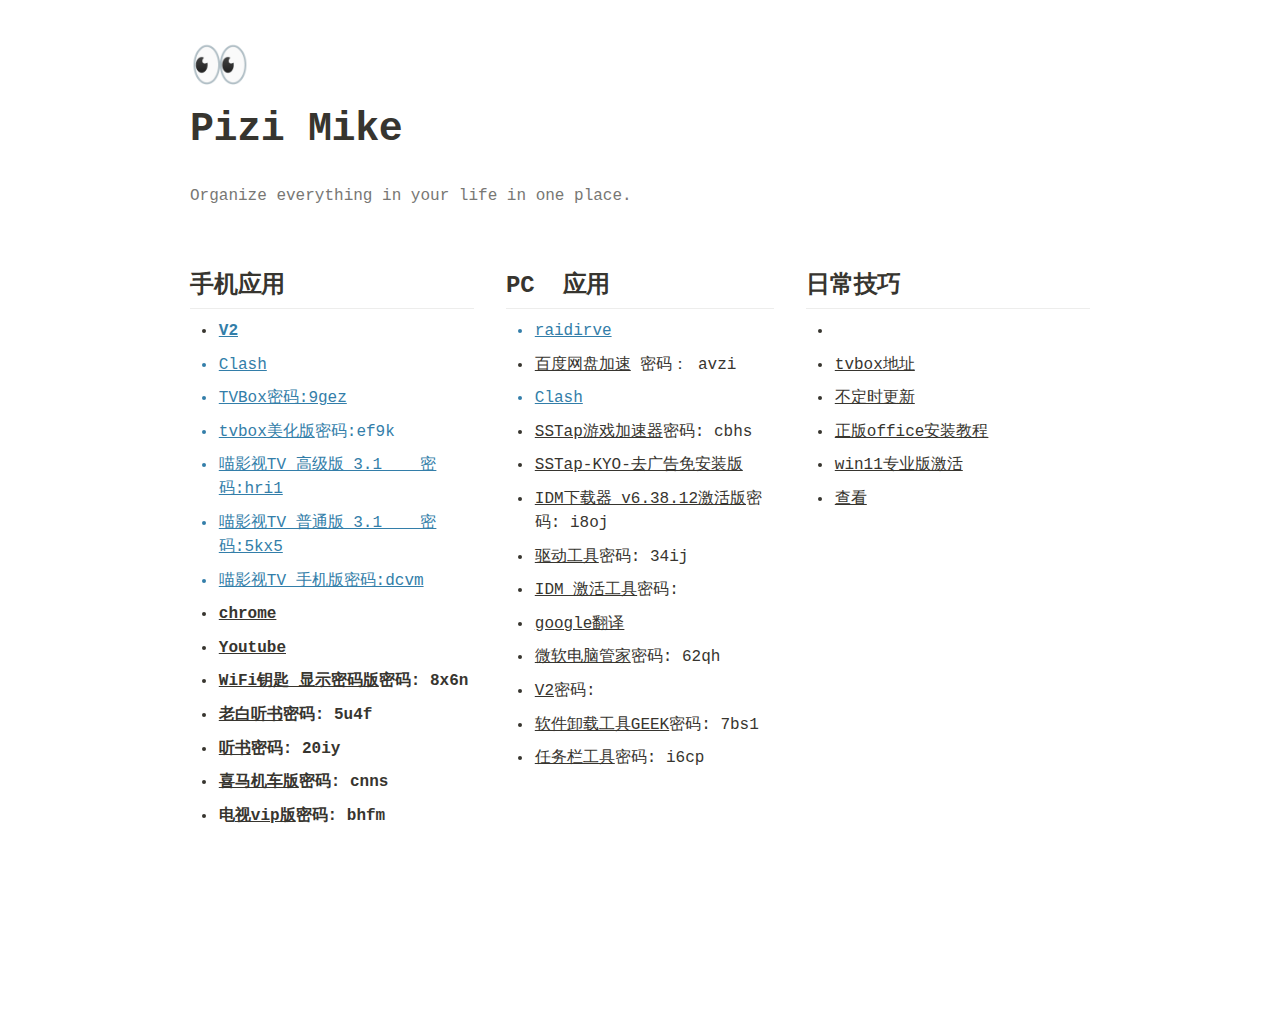
<file: index3.html>
<html><head><meta http-equiv="Content-Type" content="text/html; charset=utf-8"/><title>Pizi Mike</title><style>
/* cspell:disable-file */
/* webkit printing magic: print all background colors */
html {
	-webkit-print-color-adjust: exact;
}
* {
	box-sizing: border-box;
	-webkit-print-color-adjust: exact;
}

html,
body {
	margin: 0;
	padding: 0;
}
@media only screen {
	body {
		margin: 2em auto;
		max-width: 900px;
		color: rgb(55, 53, 47);
	}
}

body {
	line-height: 1.5;
	white-space: pre-wrap;
}

a,
a.visited {
	color: inherit;
	text-decoration: underline;
}

.pdf-relative-link-path {
	font-size: 80%;
	color: #444;
}

h1,
h2,
h3 {
	letter-spacing: -0.01em;
	line-height: 1.2;
	font-weight: 600;
	margin-bottom: 0;
}

.page-title {
	font-size: 2.5rem;
	font-weight: 700;
	margin-top: 0;
	margin-bottom: 0.75em;
}

h1 {
	font-size: 1.875rem;
	margin-top: 1.875rem;
}

h2 {
	font-size: 1.5rem;
	margin-top: 1.5rem;
}

h3 {
	font-size: 1.25rem;
	margin-top: 1.25rem;
}

.source {
	border: 1px solid #ddd;
	border-radius: 3px;
	padding: 1.5em;
	word-break: break-all;
}

.callout {
	border-radius: 3px;
	padding: 1rem;
}

figure {
	margin: 1.25em 0;
	page-break-inside: avoid;
}

figcaption {
	opacity: 0.5;
	font-size: 85%;
	margin-top: 0.5em;
}

mark {
	background-color: transparent;
}

.indented {
	padding-left: 1.5em;
}

hr {
	background: transparent;
	display: block;
	width: 100%;
	height: 1px;
	visibility: visible;
	border: none;
	border-bottom: 1px solid rgba(55, 53, 47, 0.09);
}

img {
	max-width: 100%;
}

@media only print {
	img {
		max-height: 100vh;
		object-fit: contain;
	}
}

@page {
	margin: 1in;
}

.collection-content {
	font-size: 0.875rem;
}

.column-list {
	display: flex;
	justify-content: space-between;
}

.column {
	padding: 0 1em;
}

.column:first-child {
	padding-left: 0;
}

.column:last-child {
	padding-right: 0;
}

.table_of_contents-item {
	display: block;
	font-size: 0.875rem;
	line-height: 1.3;
	padding: 0.125rem;
}

.table_of_contents-indent-1 {
	margin-left: 1.5rem;
}

.table_of_contents-indent-2 {
	margin-left: 3rem;
}

.table_of_contents-indent-3 {
	margin-left: 4.5rem;
}

.table_of_contents-link {
	text-decoration: none;
	opacity: 0.7;
	border-bottom: 1px solid rgba(55, 53, 47, 0.18);
}

table,
th,
td {
	border: 1px solid rgba(55, 53, 47, 0.09);
	border-collapse: collapse;
}

table {
	border-left: none;
	border-right: none;
}

th,
td {
	font-weight: normal;
	padding: 0.25em 0.5em;
	line-height: 1.5;
	min-height: 1.5em;
	text-align: left;
}

th {
	color: rgba(55, 53, 47, 0.6);
}

ol,
ul {
	margin: 0;
	margin-block-start: 0.6em;
	margin-block-end: 0.6em;
}

li > ol:first-child,
li > ul:first-child {
	margin-block-start: 0.6em;
}

ul > li {
	list-style: disc;
}

ul.to-do-list {
	padding-inline-start: 0;
}

ul.to-do-list > li {
	list-style: none;
}

.to-do-children-checked {
	text-decoration: line-through;
	opacity: 0.375;
}

ul.toggle > li {
	list-style: none;
}

ul {
	padding-inline-start: 1.7em;
}

ul > li {
	padding-left: 0.1em;
}

ol {
	padding-inline-start: 1.6em;
}

ol > li {
	padding-left: 0.2em;
}

.mono ol {
	padding-inline-start: 2em;
}

.mono ol > li {
	text-indent: -0.4em;
}

.toggle {
	padding-inline-start: 0em;
	list-style-type: none;
}

/* Indent toggle children */
.toggle > li > details {
	padding-left: 1.7em;
}

.toggle > li > details > summary {
	margin-left: -1.1em;
}

.selected-value {
	display: inline-block;
	padding: 0 0.5em;
	background: rgba(206, 205, 202, 0.5);
	border-radius: 3px;
	margin-right: 0.5em;
	margin-top: 0.3em;
	margin-bottom: 0.3em;
	white-space: nowrap;
}

.collection-title {
	display: inline-block;
	margin-right: 1em;
}

.simple-table {
	margin-top: 1em;
	font-size: 0.875rem;
	empty-cells: show;
}
.simple-table td {
	height: 29px;
	min-width: 120px;
}

.simple-table th {
	height: 29px;
	min-width: 120px;
}

.simple-table-header-color {
	background: rgb(247, 246, 243);
	color: black;
}
.simple-table-header {
	font-weight: 500;
}

time {
	opacity: 0.5;
}

.icon {
	display: inline-block;
	max-width: 1.2em;
	max-height: 1.2em;
	text-decoration: none;
	vertical-align: text-bottom;
	margin-right: 0.5em;
}

img.icon {
	border-radius: 3px;
}

.user-icon {
	width: 1.5em;
	height: 1.5em;
	border-radius: 100%;
	margin-right: 0.5rem;
}

.user-icon-inner {
	font-size: 0.8em;
}

.text-icon {
	border: 1px solid #000;
	text-align: center;
}

.page-cover-image {
	display: block;
	object-fit: cover;
	width: 100%;
	max-height: 30vh;
}

.page-header-icon {
	font-size: 3rem;
	margin-bottom: 1rem;
}

.page-header-icon-with-cover {
	margin-top: -0.72em;
	margin-left: 0.07em;
}

.page-header-icon img {
	border-radius: 3px;
}

.link-to-page {
	margin: 1em 0;
	padding: 0;
	border: none;
	font-weight: 500;
}

p > .user {
	opacity: 0.5;
}

td > .user,
td > time {
	white-space: nowrap;
}

input[type="checkbox"] {
	transform: scale(1.5);
	margin-right: 0.6em;
	vertical-align: middle;
}

p {
	margin-top: 0.5em;
	margin-bottom: 0.5em;
}

.image {
	border: none;
	margin: 1.5em 0;
	padding: 0;
	border-radius: 0;
	text-align: center;
}

.code,
code {
	background: rgba(135, 131, 120, 0.15);
	border-radius: 3px;
	padding: 0.2em 0.4em;
	border-radius: 3px;
	font-size: 85%;
	tab-size: 2;
}

code {
	color: #eb5757;
}

.code {
	padding: 1.5em 1em;
}

.code-wrap {
	white-space: pre-wrap;
	word-break: break-all;
}

.code > code {
	background: none;
	padding: 0;
	font-size: 100%;
	color: inherit;
}

blockquote {
	font-size: 1.25em;
	margin: 1em 0;
	padding-left: 1em;
	border-left: 3px solid rgb(55, 53, 47);
}

.bookmark {
	text-decoration: none;
	max-height: 8em;
	padding: 0;
	display: flex;
	width: 100%;
	align-items: stretch;
}

.bookmark-title {
	font-size: 0.85em;
	overflow: hidden;
	text-overflow: ellipsis;
	height: 1.75em;
	white-space: nowrap;
}

.bookmark-text {
	display: flex;
	flex-direction: column;
}

.bookmark-info {
	flex: 4 1 180px;
	padding: 12px 14px 14px;
	display: flex;
	flex-direction: column;
	justify-content: space-between;
}

.bookmark-image {
	width: 33%;
	flex: 1 1 180px;
	display: block;
	position: relative;
	object-fit: cover;
	border-radius: 1px;
}

.bookmark-description {
	color: rgba(55, 53, 47, 0.6);
	font-size: 0.75em;
	overflow: hidden;
	max-height: 4.5em;
	word-break: break-word;
}

.bookmark-href {
	font-size: 0.75em;
	margin-top: 0.25em;
}

.sans { font-family: ui-sans-serif, -apple-system, BlinkMacSystemFont, "Segoe UI", Helvetica, "Apple Color Emoji", Arial, sans-serif, "Segoe UI Emoji", "Segoe UI Symbol"; }
.code { font-family: "SFMono-Regular", Menlo, Consolas, "PT Mono", "Liberation Mono", Courier, monospace; }
.serif { font-family: Lyon-Text, Georgia, ui-serif, serif; }
.mono { font-family: iawriter-mono, Nitti, Menlo, Courier, monospace; }
.pdf .sans { font-family: Inter, ui-sans-serif, -apple-system, BlinkMacSystemFont, "Segoe UI", Helvetica, "Apple Color Emoji", Arial, sans-serif, "Segoe UI Emoji", "Segoe UI Symbol", 'Twemoji', 'Noto Color Emoji', 'Noto Sans CJK JP'; }
.pdf:lang(zh-CN) .sans { font-family: Inter, ui-sans-serif, -apple-system, BlinkMacSystemFont, "Segoe UI", Helvetica, "Apple Color Emoji", Arial, sans-serif, "Segoe UI Emoji", "Segoe UI Symbol", 'Twemoji', 'Noto Color Emoji', 'Noto Sans CJK SC'; }
.pdf:lang(zh-TW) .sans { font-family: Inter, ui-sans-serif, -apple-system, BlinkMacSystemFont, "Segoe UI", Helvetica, "Apple Color Emoji", Arial, sans-serif, "Segoe UI Emoji", "Segoe UI Symbol", 'Twemoji', 'Noto Color Emoji', 'Noto Sans CJK TC'; }
.pdf:lang(ko-KR) .sans { font-family: Inter, ui-sans-serif, -apple-system, BlinkMacSystemFont, "Segoe UI", Helvetica, "Apple Color Emoji", Arial, sans-serif, "Segoe UI Emoji", "Segoe UI Symbol", 'Twemoji', 'Noto Color Emoji', 'Noto Sans CJK KR'; }
.pdf .code { font-family: Source Code Pro, "SFMono-Regular", Menlo, Consolas, "PT Mono", "Liberation Mono", Courier, monospace, 'Twemoji', 'Noto Color Emoji', 'Noto Sans Mono CJK JP'; }
.pdf:lang(zh-CN) .code { font-family: Source Code Pro, "SFMono-Regular", Menlo, Consolas, "PT Mono", "Liberation Mono", Courier, monospace, 'Twemoji', 'Noto Color Emoji', 'Noto Sans Mono CJK SC'; }
.pdf:lang(zh-TW) .code { font-family: Source Code Pro, "SFMono-Regular", Menlo, Consolas, "PT Mono", "Liberation Mono", Courier, monospace, 'Twemoji', 'Noto Color Emoji', 'Noto Sans Mono CJK TC'; }
.pdf:lang(ko-KR) .code { font-family: Source Code Pro, "SFMono-Regular", Menlo, Consolas, "PT Mono", "Liberation Mono", Courier, monospace, 'Twemoji', 'Noto Color Emoji', 'Noto Sans Mono CJK KR'; }
.pdf .serif { font-family: PT Serif, Lyon-Text, Georgia, ui-serif, serif, 'Twemoji', 'Noto Color Emoji', 'Noto Serif CJK JP'; }
.pdf:lang(zh-CN) .serif { font-family: PT Serif, Lyon-Text, Georgia, ui-serif, serif, 'Twemoji', 'Noto Color Emoji', 'Noto Serif CJK SC'; }
.pdf:lang(zh-TW) .serif { font-family: PT Serif, Lyon-Text, Georgia, ui-serif, serif, 'Twemoji', 'Noto Color Emoji', 'Noto Serif CJK TC'; }
.pdf:lang(ko-KR) .serif { font-family: PT Serif, Lyon-Text, Georgia, ui-serif, serif, 'Twemoji', 'Noto Color Emoji', 'Noto Serif CJK KR'; }
.pdf .mono { font-family: PT Mono, iawriter-mono, Nitti, Menlo, Courier, monospace, 'Twemoji', 'Noto Color Emoji', 'Noto Sans Mono CJK JP'; }
.pdf:lang(zh-CN) .mono { font-family: PT Mono, iawriter-mono, Nitti, Menlo, Courier, monospace, 'Twemoji', 'Noto Color Emoji', 'Noto Sans Mono CJK SC'; }
.pdf:lang(zh-TW) .mono { font-family: PT Mono, iawriter-mono, Nitti, Menlo, Courier, monospace, 'Twemoji', 'Noto Color Emoji', 'Noto Sans Mono CJK TC'; }
.pdf:lang(ko-KR) .mono { font-family: PT Mono, iawriter-mono, Nitti, Menlo, Courier, monospace, 'Twemoji', 'Noto Color Emoji', 'Noto Sans Mono CJK KR'; }
.highlight-default {
	color: rgba(55, 53, 47, 1);
}
.highlight-gray {
	color: rgba(120, 119, 116, 1);
	fill: rgba(120, 119, 116, 1);
}
.highlight-brown {
	color: rgba(159, 107, 83, 1);
	fill: rgba(159, 107, 83, 1);
}
.highlight-orange {
	color: rgba(217, 115, 13, 1);
	fill: rgba(217, 115, 13, 1);
}
.highlight-yellow {
	color: rgba(203, 145, 47, 1);
	fill: rgba(203, 145, 47, 1);
}
.highlight-teal {
	color: rgba(68, 131, 97, 1);
	fill: rgba(68, 131, 97, 1);
}
.highlight-blue {
	color: rgba(51, 126, 169, 1);
	fill: rgba(51, 126, 169, 1);
}
.highlight-purple {
	color: rgba(144, 101, 176, 1);
	fill: rgba(144, 101, 176, 1);
}
.highlight-pink {
	color: rgba(193, 76, 138, 1);
	fill: rgba(193, 76, 138, 1);
}
.highlight-red {
	color: rgba(212, 76, 71, 1);
	fill: rgba(212, 76, 71, 1);
}
.highlight-gray_background {
	background: rgba(241, 241, 239, 1);
}
.highlight-brown_background {
	background: rgba(244, 238, 238, 1);
}
.highlight-orange_background {
	background: rgba(251, 236, 221, 1);
}
.highlight-yellow_background {
	background: rgba(251, 243, 219, 1);
}
.highlight-teal_background {
	background: rgba(237, 243, 236, 1);
}
.highlight-blue_background {
	background: rgba(231, 243, 248, 1);
}
.highlight-purple_background {
	background: rgba(244, 240, 247, 0.8);
}
.highlight-pink_background {
	background: rgba(249, 238, 243, 0.8);
}
.highlight-red_background {
	background: rgba(253, 235, 236, 1);
}
.block-color-default {
	color: inherit;
	fill: inherit;
}
.block-color-gray {
	color: rgba(120, 119, 116, 1);
	fill: rgba(120, 119, 116, 1);
}
.block-color-brown {
	color: rgba(159, 107, 83, 1);
	fill: rgba(159, 107, 83, 1);
}
.block-color-orange {
	color: rgba(217, 115, 13, 1);
	fill: rgba(217, 115, 13, 1);
}
.block-color-yellow {
	color: rgba(203, 145, 47, 1);
	fill: rgba(203, 145, 47, 1);
}
.block-color-teal {
	color: rgba(68, 131, 97, 1);
	fill: rgba(68, 131, 97, 1);
}
.block-color-blue {
	color: rgba(51, 126, 169, 1);
	fill: rgba(51, 126, 169, 1);
}
.block-color-purple {
	color: rgba(144, 101, 176, 1);
	fill: rgba(144, 101, 176, 1);
}
.block-color-pink {
	color: rgba(193, 76, 138, 1);
	fill: rgba(193, 76, 138, 1);
}
.block-color-red {
	color: rgba(212, 76, 71, 1);
	fill: rgba(212, 76, 71, 1);
}
.block-color-gray_background {
	background: rgba(241, 241, 239, 1);
}
.block-color-brown_background {
	background: rgba(244, 238, 238, 1);
}
.block-color-orange_background {
	background: rgba(251, 236, 221, 1);
}
.block-color-yellow_background {
	background: rgba(251, 243, 219, 1);
}
.block-color-teal_background {
	background: rgba(237, 243, 236, 1);
}
.block-color-blue_background {
	background: rgba(231, 243, 248, 1);
}
.block-color-purple_background {
	background: rgba(244, 240, 247, 0.8);
}
.block-color-pink_background {
	background: rgba(249, 238, 243, 0.8);
}
.block-color-red_background {
	background: rgba(253, 235, 236, 1);
}
.select-value-color-pink { background-color: rgba(245, 224, 233, 1); }
.select-value-color-purple { background-color: rgba(232, 222, 238, 1); }
.select-value-color-green { background-color: rgba(219, 237, 219, 1); }
.select-value-color-gray { background-color: rgba(227, 226, 224, 1); }
.select-value-color-translucentGray { background-color: rgba(255, 255, 255, 0.0375); }
.select-value-color-orange { background-color: rgba(250, 222, 201, 1); }
.select-value-color-brown { background-color: rgba(238, 224, 218, 1); }
.select-value-color-red { background-color: rgba(255, 226, 221, 1); }
.select-value-color-yellow { background-color: rgba(253, 236, 200, 1); }
.select-value-color-blue { background-color: rgba(211, 229, 239, 1); }

.checkbox {
	display: inline-flex;
	vertical-align: text-bottom;
	width: 16;
	height: 16;
	background-size: 16px;
	margin-left: 2px;
	margin-right: 5px;
}

.checkbox-on {
	background-image: url("data:image/svg+xml;charset=UTF-8,%3Csvg%20width%3D%2216%22%20height%3D%2216%22%20viewBox%3D%220%200%2016%2016%22%20fill%3D%22none%22%20xmlns%3D%22http%3A%2F%2Fwww.w3.org%2F2000%2Fsvg%22%3E%0A%3Crect%20width%3D%2216%22%20height%3D%2216%22%20fill%3D%22%2358A9D7%22%2F%3E%0A%3Cpath%20d%3D%22M6.71429%2012.2852L14%204.9995L12.7143%203.71436L6.71429%209.71378L3.28571%206.2831L2%207.57092L6.71429%2012.2852Z%22%20fill%3D%22white%22%2F%3E%0A%3C%2Fsvg%3E");
}

.checkbox-off {
	background-image: url("data:image/svg+xml;charset=UTF-8,%3Csvg%20width%3D%2216%22%20height%3D%2216%22%20viewBox%3D%220%200%2016%2016%22%20fill%3D%22none%22%20xmlns%3D%22http%3A%2F%2Fwww.w3.org%2F2000%2Fsvg%22%3E%0A%3Crect%20x%3D%220.75%22%20y%3D%220.75%22%20width%3D%2214.5%22%20height%3D%2214.5%22%20fill%3D%22white%22%20stroke%3D%22%2336352F%22%20stroke-width%3D%221.5%22%2F%3E%0A%3C%2Fsvg%3E");
}
	
</style></head><body><article id="940af8a0-f1a1-4f33-a197-f01b9babada4" class="page mono"><header><div class="page-header-icon undefined"><span class="icon">👀</span></div><h1 class="page-title">Pizi Mike</h1></header><div class="page-body"><p id="45537b7f-fc35-4908-9d48-6d90294d7ef3" class="block-color-gray">Organize everything in your life in one place.</p><p id="5cedea54-f8c0-49e3-93fe-8801ffee9e7b" class="">
</p><div id="73d12ebf-0c85-4b79-aba9-ee5afa006950" class="column-list"><div id="6f2fee11-3dbc-4f85-8400-14f95ce4f23e" style="width:33.33333333333333%" class="column"><h2 id="d5982f71-eb39-44c4-8933-3b76e0110cfa" class="">手机应用</h2><hr id="bdb93d42-6d26-409d-8e9b-d33df7b9a5ea"/><ul id="eb6883c2-437d-4073-a53b-d7eeb460286d" class="bulleted-list"><li style="list-style-type:disc"><strong><mark class="highlight-blue"><a href="https://link.jscdn.cn/1drv/aHR0cHM6Ly8xZHJ2Lm1zL3UvcyFBc2VSRHduUEpCUlhoUTVrVUY2MlZPd3hYVTFiP2U9YVJCQ3BJ.apk">V2</a></mark></strong></li></ul><ul id="bde51825-9ed0-4b06-b440-307099738213" class="block-color-blue bulleted-list"><li style="list-style-type:disc"><a href="https://miya.teracloud.jp/share/11d142975fbfee14">Clash</a></li></ul><ul id="042ee376-6716-4282-8bf4-a11f38992ed3" class="block-color-blue bulleted-list"><li style="list-style-type:disc"><a href="https://wwka.lanzouo.com/iGO1K0oos55c">TVBox密码:9gez</a></li></ul><ul id="4b7dfc17-9123-4361-8622-7cddcae4fb61" class="block-color-blue bulleted-list"><li style="list-style-type:disc"><a href="https://wwt.lanzouo.com/inV4k0oqtwkh">tvbox美化版</a>密码:ef9k</li></ul><ul id="2da937ae-523b-49c0-b54f-4c2ea6ea85da" class="block-color-blue bulleted-list"><li style="list-style-type:disc"><a href="https://wwka.lanzouo.com/ir86Y0os91sb">喵影视TV_高级版_3.1    密码:hri1</a></li></ul><ul id="87775ea6-8506-4c76-874e-b139499df7e0" class="block-color-blue bulleted-list"><li style="list-style-type:disc"><a href="https://wwka.lanzouo.com/ij88S0os91xg">喵影视TV_普通版_3.1    密码:5kx5</a></li></ul><ul id="d58ae46a-934a-405c-9b89-5de377bb7a76" class="block-color-blue bulleted-list"><li style="list-style-type:disc"><a href="https://wwka.lanzouo.com/i3K6U0ow0y6h">喵影视TV_手机版密码:dcvm</a></li></ul><ul id="8453f7af-3bf7-47fd-b755-9a92b0e8238f" class="bulleted-list"><li style="list-style-type:disc"><strong><a href="https://link.jscdn.cn/1drv/aHR0cHM6Ly8xZHJ2Lm1zL3UvcyFBc2VSRHduUEpCUlhoUXlkU1ZpLWFIV1JtUkRTP2U9ejVwMGtt.apk">chrome</a></strong></li></ul><ul id="888f6604-56ce-421f-bfe2-1fe0570106ed" class="bulleted-list"><li style="list-style-type:disc"><strong><a href="https://link.jscdn.cn/1drv/aHR0cHM6Ly8xZHJ2Lm1zL3UvcyFBc2VSRHduUEpCUlhoUTE3UnVfbmo5UHd3Z0pJP2U9VERleEtr.apk">Youtube</a></strong></li></ul><ul id="15be1fb0-4c42-4cd1-9fcf-37c45c6577b1" class="bulleted-list"><li style="list-style-type:disc"><strong><a href="https://wwt.lanzoux.com/iRvS40bklbed">WiFi钥匙 显示密码版</a></strong><strong>密码: 8x6n</strong></li></ul><ul id="ac813458-d143-4491-9db3-9d73bf664c9f" class="bulleted-list"><li style="list-style-type:disc"><strong><a href="https://wwt.lanzoux.com/iiS2c0f17k4d">老白听书</a></strong><strong>密码: 5u4f</strong></li></ul><ul id="362e5d28-6a0d-451b-ab78-9e8dfe0d5040" class="bulleted-list"><li style="list-style-type:disc"><strong><a href="https://wwt.lanzoux.com/iGONE0fm566f">听书</a></strong><strong>密码: 20iy</strong></li></ul><ul id="1957ade7-3483-46e9-9e3d-ac10476fabaa" class="bulleted-list"><li style="list-style-type:disc"><strong><a href="https://wwka.lanzoux.com/iobzT0hnhfsb">喜马机车版</a></strong><strong>密码: cnns</strong></li></ul><ul id="2bcf0aa6-6a94-4b32-9e8a-fc96235f2a44" class="bulleted-list"><li style="list-style-type:disc"><strong>电</strong><strong><a href="https://wwka.lanzouo.com/i5Agf0op1acd">视vip版</a></strong><strong>密码: bhfm</strong></li></ul><p id="bdccc2a7-6d7b-4371-9199-179b56ffe29c" class="">
</p><p id="da1202ea-d9e1-446e-8425-1ec971f2d69c" class="">
</p></div><div id="920ac063-f3c0-4778-90c8-352b192f06f0" style="width:33.33333333333333%" class="column"><h2 id="1403b513-4cd8-4745-abc9-cd531e983ef3" class="">PC  应用</h2><hr id="8ac8ecc3-be4e-4cfe-92cb-d6a92d342cf7"/><ul id="77caf9ae-8ec0-408c-ae28-44ae2deee4b9" class="block-color-blue bulleted-list"><li style="list-style-type:disc"><a href="https://miya.teracloud.jp/share/11d1a1c81a414b48">raidirve</a> </li></ul><ul id="53b295d6-af0c-4764-a472-b4d96a313adc" class="bulleted-list"><li style="list-style-type:disc"><a href="https://wwka.lanzouo.com/iBTr60sfctte">百度网盘加速</a> 密码： avzi</li></ul><ul id="f8514e83-7b26-4979-b584-dd85572589e9" class="block-color-blue bulleted-list"><li style="list-style-type:disc"><a href="https://miya.teracloud.jp/share/11d1b158f6129bb6">Clash</a></li></ul><ul id="83b57c0b-5d75-4723-b8e0-170f80c1d5ff" class="bulleted-list"><li style="list-style-type:disc"><a href="https://wwt.lanzoux.com/iWzuP0bszkni">SSTap游戏加速器</a>密码: cbhs</li></ul><ul id="0d3b8974-6d4e-4fe8-acbe-39f1da47b3de" class="bulleted-list"><li style="list-style-type:disc"><a href="https://wwt.lanzoux.com/iNjZy0btzh7a">SSTap-KYO-去广告免安装版</a></li></ul><ul id="5fe0d365-6178-44c3-b0f4-5aa2d006a8b9" class="bulleted-list"><li style="list-style-type:disc"><a href="https://wwt.lanzoux.com/i0j7Z0bu0xje">IDM下载器_v6.38.12激活版</a>密码: i8oj</li></ul><ul id="3eac97ee-9f61-44ee-bb94-2d487cdbd68f" class="bulleted-list"><li style="list-style-type:disc"><a href="https://wwt.lanzoux.com/iHAnx0fywi2h">驱动工具</a>密码: 34ij</li></ul><ul id="2c721cdd-dfde-4d7c-884c-493b56acc4f8" class="bulleted-list"><li style="list-style-type:disc"><a href="https://wwt.lanzoux.com/itJzh0e8336f">IDM 激活工具</a>密码:</li></ul><ul id="7cadca1a-1971-4f38-918f-ae70330b6b0d" class="bulleted-list"><li style="list-style-type:disc"><a href="https://wwt.lanzoux.com/i4Oue0e86qxi">google翻译</a></li></ul><ul id="8881eb5f-1922-4176-b92f-5311e36d5dad" class="bulleted-list"><li style="list-style-type:disc"><a href="https://wwt.lanzoux.com/izJhT0evsb4j">微软电脑管家</a>密码: 62qh</li></ul><ul id="02e315d5-8e24-43be-9769-832dfd20d9de" class="bulleted-list"><li style="list-style-type:disc"><a href="https://link.jscdn.cn/1drv/aHR0cHM6Ly8xZHJ2Lm1zL3UvcyFBc2VSRHduUEpCUlhoUkthaWtqU256UU9ZT1Y2P2U9NVVmUUw3">V2</a>密码:</li></ul><ul id="8765b570-e225-4aec-bbfa-42ea8fcf36b5" class="bulleted-list"><li style="list-style-type:disc"><a href="https://wwt.lanzoux.com/ibzlq0gdk5gb">软件卸载工具GEEK</a>密码: 7bs1</li></ul><ul id="fb81f981-d803-4c7e-9a6f-3121d137cb82" class="bulleted-list"><li style="list-style-type:disc"><a href="https://wwt.lanzoux.com/ioc6A0ib0tnc">任务栏工具</a>密码: i6cp</li></ul><p id="4816a17b-6257-4014-a557-a0b472785679" class="">
</p><p id="33c6dc6c-9969-4435-94a6-58515be29f12" class="">
</p><p id="0b3baf4b-e376-4376-9ebf-ed75f9ab139e" class="">
</p></div><div id="55f76079-567c-4f5a-8831-2bfcd941ec32" style="width:33.33333333333334%" class="column"><h2 id="4e7a7808-3bbb-47ce-82d4-5dc8fa40ebe6" class="">日常技巧</h2><hr id="f2a0f5a6-4a5f-4dc7-8c3f-3be46b5879ae"/><ul id="f1fce4b3-6918-4132-840a-d7d314d7daed" class="bulleted-list"><li style="list-style-type:disc"></li></ul><ul id="d38b6ce9-bc46-48b5-9e60-2015259469a8" class="bulleted-list"><li style="list-style-type:disc"><a href="https://pizimike.github.io/tvbox.txt">tvbox地址</a></li></ul><ul id="e713ab25-5905-4394-98ec-62c97a3b90ef" class="bulleted-list"><li style="list-style-type:disc"><a href="https://pizimike.github.io/vpn.txt">不定时更新</a></li></ul><ul id="35690fb1-eeea-4b6c-badd-475788fec601" class="bulleted-list"><li style="list-style-type:disc"><a href="https://pizimike.github.io/office.txt">正版office安装教程</a></li></ul><ul id="92919fbd-c5fa-47a5-a986-206a7379b800" class="bulleted-list"><li style="list-style-type:disc"><a href="https://pizimike.github.io/win11.txt">win11专业版激活</a></li></ul><ul id="b8516e3c-6762-4163-bc8d-8135803ea41b" class="bulleted-list"><li style="list-style-type:disc"><a href="https://pizimike.github.io/http.txt">查看</a></li></ul><p id="0464f4bc-9216-47a9-bd3b-dab2e8fb86ed" class="">
</p><p id="1b8eac7d-755f-473d-a424-6caee73aa4d6" class="">
</p></div></div><p id="1ceb7e00-ed17-4ece-b65c-7b1463993769" class="">
</p><p id="e929c4fa-0808-424e-b913-eb85a40ad58b" class="">
</p></div></article></body></html>
</file>
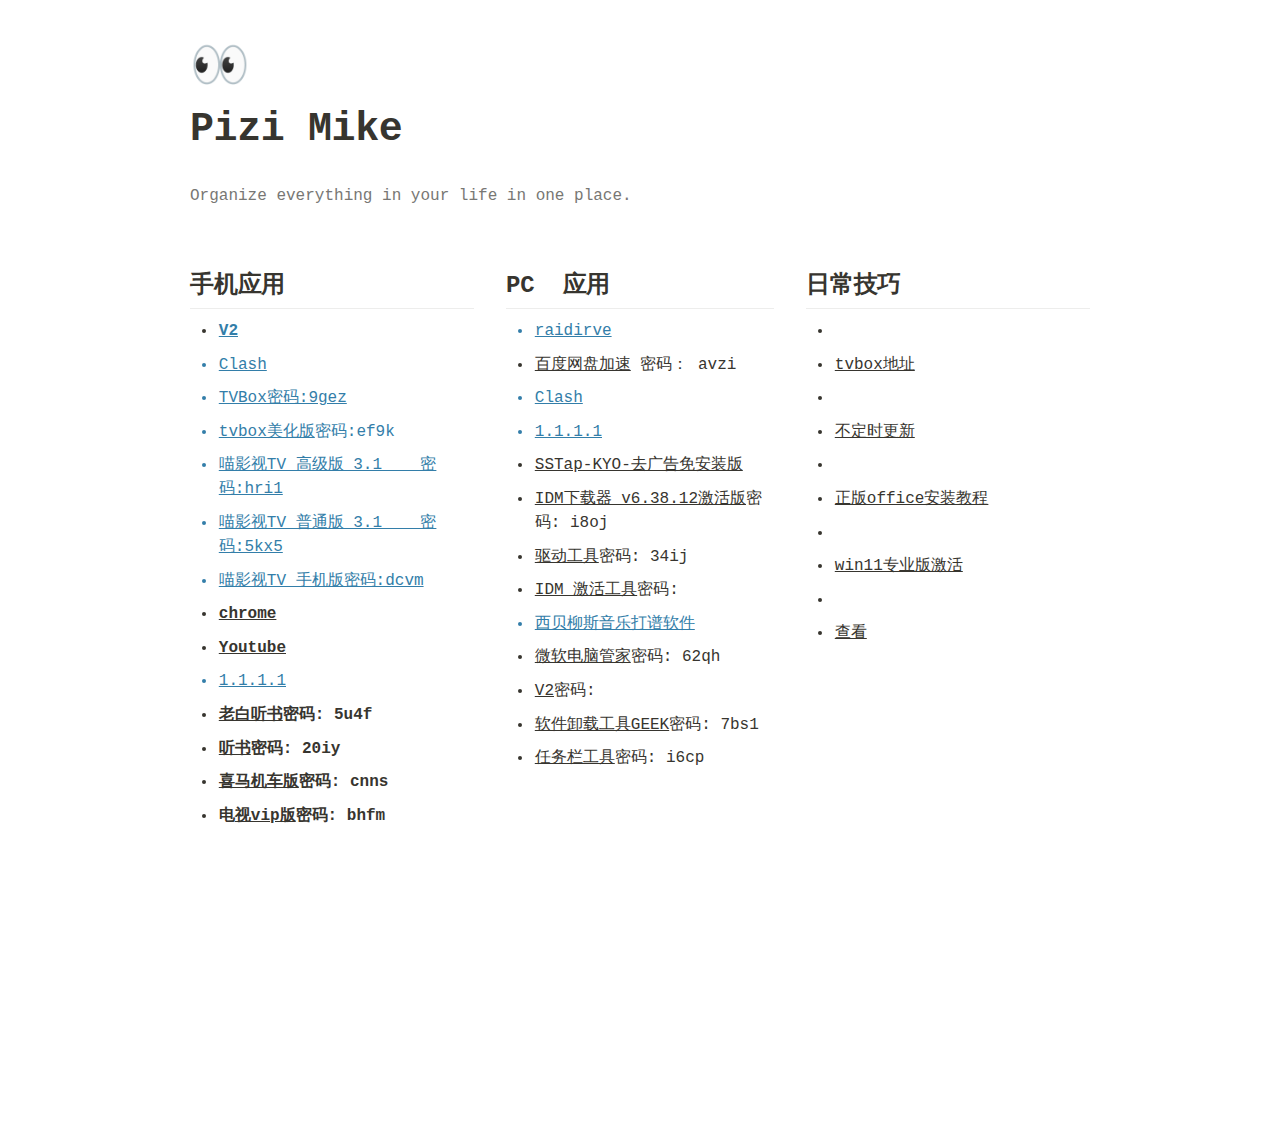
<file: inedx.html>
<html><head><meta http-equiv="Content-Type" content="text/html; charset=utf-8"/><title>Pizi Mike</title><style>
/* cspell:disable-file */
/* webkit printing magic: print all background colors */
html {
	-webkit-print-color-adjust: exact;
}
* {
	box-sizing: border-box;
	-webkit-print-color-adjust: exact;
}

html,
body {
	margin: 0;
	padding: 0;
}
@media only screen {
	body {
		margin: 2em auto;
		max-width: 900px;
		color: rgb(55, 53, 47);
	}
}

body {
	line-height: 1.5;
	white-space: pre-wrap;
}

a,
a.visited {
	color: inherit;
	text-decoration: underline;
}

.pdf-relative-link-path {
	font-size: 80%;
	color: #444;
}

h1,
h2,
h3 {
	letter-spacing: -0.01em;
	line-height: 1.2;
	font-weight: 600;
	margin-bottom: 0;
}

.page-title {
	font-size: 2.5rem;
	font-weight: 700;
	margin-top: 0;
	margin-bottom: 0.75em;
}

h1 {
	font-size: 1.875rem;
	margin-top: 1.875rem;
}

h2 {
	font-size: 1.5rem;
	margin-top: 1.5rem;
}

h3 {
	font-size: 1.25rem;
	margin-top: 1.25rem;
}

.source {
	border: 1px solid #ddd;
	border-radius: 3px;
	padding: 1.5em;
	word-break: break-all;
}

.callout {
	border-radius: 3px;
	padding: 1rem;
}

figure {
	margin: 1.25em 0;
	page-break-inside: avoid;
}

figcaption {
	opacity: 0.5;
	font-size: 85%;
	margin-top: 0.5em;
}

mark {
	background-color: transparent;
}

.indented {
	padding-left: 1.5em;
}

hr {
	background: transparent;
	display: block;
	width: 100%;
	height: 1px;
	visibility: visible;
	border: none;
	border-bottom: 1px solid rgba(55, 53, 47, 0.09);
}

img {
	max-width: 100%;
}

@media only print {
	img {
		max-height: 100vh;
		object-fit: contain;
	}
}

@page {
	margin: 1in;
}

.collection-content {
	font-size: 0.875rem;
}

.column-list {
	display: flex;
	justify-content: space-between;
}

.column {
	padding: 0 1em;
}

.column:first-child {
	padding-left: 0;
}

.column:last-child {
	padding-right: 0;
}

.table_of_contents-item {
	display: block;
	font-size: 0.875rem;
	line-height: 1.3;
	padding: 0.125rem;
}

.table_of_contents-indent-1 {
	margin-left: 1.5rem;
}

.table_of_contents-indent-2 {
	margin-left: 3rem;
}

.table_of_contents-indent-3 {
	margin-left: 4.5rem;
}

.table_of_contents-link {
	text-decoration: none;
	opacity: 0.7;
	border-bottom: 1px solid rgba(55, 53, 47, 0.18);
}

table,
th,
td {
	border: 1px solid rgba(55, 53, 47, 0.09);
	border-collapse: collapse;
}

table {
	border-left: none;
	border-right: none;
}

th,
td {
	font-weight: normal;
	padding: 0.25em 0.5em;
	line-height: 1.5;
	min-height: 1.5em;
	text-align: left;
}

th {
	color: rgba(55, 53, 47, 0.6);
}

ol,
ul {
	margin: 0;
	margin-block-start: 0.6em;
	margin-block-end: 0.6em;
}

li > ol:first-child,
li > ul:first-child {
	margin-block-start: 0.6em;
}

ul > li {
	list-style: disc;
}

ul.to-do-list {
	padding-inline-start: 0;
}

ul.to-do-list > li {
	list-style: none;
}

.to-do-children-checked {
	text-decoration: line-through;
	opacity: 0.375;
}

ul.toggle > li {
	list-style: none;
}

ul {
	padding-inline-start: 1.7em;
}

ul > li {
	padding-left: 0.1em;
}

ol {
	padding-inline-start: 1.6em;
}

ol > li {
	padding-left: 0.2em;
}

.mono ol {
	padding-inline-start: 2em;
}

.mono ol > li {
	text-indent: -0.4em;
}

.toggle {
	padding-inline-start: 0em;
	list-style-type: none;
}

/* Indent toggle children */
.toggle > li > details {
	padding-left: 1.7em;
}

.toggle > li > details > summary {
	margin-left: -1.1em;
}

.selected-value {
	display: inline-block;
	padding: 0 0.5em;
	background: rgba(206, 205, 202, 0.5);
	border-radius: 3px;
	margin-right: 0.5em;
	margin-top: 0.3em;
	margin-bottom: 0.3em;
	white-space: nowrap;
}

.collection-title {
	display: inline-block;
	margin-right: 1em;
}

.simple-table {
	margin-top: 1em;
	font-size: 0.875rem;
	empty-cells: show;
}
.simple-table td {
	height: 29px;
	min-width: 120px;
}

.simple-table th {
	height: 29px;
	min-width: 120px;
}

.simple-table-header-color {
	background: rgb(247, 246, 243);
	color: black;
}
.simple-table-header {
	font-weight: 500;
}

time {
	opacity: 0.5;
}

.icon {
	display: inline-block;
	max-width: 1.2em;
	max-height: 1.2em;
	text-decoration: none;
	vertical-align: text-bottom;
	margin-right: 0.5em;
}

img.icon {
	border-radius: 3px;
}

.user-icon {
	width: 1.5em;
	height: 1.5em;
	border-radius: 100%;
	margin-right: 0.5rem;
}

.user-icon-inner {
	font-size: 0.8em;
}

.text-icon {
	border: 1px solid #000;
	text-align: center;
}

.page-cover-image {
	display: block;
	object-fit: cover;
	width: 100%;
	max-height: 30vh;
}

.page-header-icon {
	font-size: 3rem;
	margin-bottom: 1rem;
}

.page-header-icon-with-cover {
	margin-top: -0.72em;
	margin-left: 0.07em;
}

.page-header-icon img {
	border-radius: 3px;
}

.link-to-page {
	margin: 1em 0;
	padding: 0;
	border: none;
	font-weight: 500;
}

p > .user {
	opacity: 0.5;
}

td > .user,
td > time {
	white-space: nowrap;
}

input[type="checkbox"] {
	transform: scale(1.5);
	margin-right: 0.6em;
	vertical-align: middle;
}

p {
	margin-top: 0.5em;
	margin-bottom: 0.5em;
}

.image {
	border: none;
	margin: 1.5em 0;
	padding: 0;
	border-radius: 0;
	text-align: center;
}

.code,
code {
	background: rgba(135, 131, 120, 0.15);
	border-radius: 3px;
	padding: 0.2em 0.4em;
	border-radius: 3px;
	font-size: 85%;
	tab-size: 2;
}

code {
	color: #eb5757;
}

.code {
	padding: 1.5em 1em;
}

.code-wrap {
	white-space: pre-wrap;
	word-break: break-all;
}

.code > code {
	background: none;
	padding: 0;
	font-size: 100%;
	color: inherit;
}

blockquote {
	font-size: 1.25em;
	margin: 1em 0;
	padding-left: 1em;
	border-left: 3px solid rgb(55, 53, 47);
}

.bookmark {
	text-decoration: none;
	max-height: 8em;
	padding: 0;
	display: flex;
	width: 100%;
	align-items: stretch;
}

.bookmark-title {
	font-size: 0.85em;
	overflow: hidden;
	text-overflow: ellipsis;
	height: 1.75em;
	white-space: nowrap;
}

.bookmark-text {
	display: flex;
	flex-direction: column;
}

.bookmark-info {
	flex: 4 1 180px;
	padding: 12px 14px 14px;
	display: flex;
	flex-direction: column;
	justify-content: space-between;
}

.bookmark-image {
	width: 33%;
	flex: 1 1 180px;
	display: block;
	position: relative;
	object-fit: cover;
	border-radius: 1px;
}

.bookmark-description {
	color: rgba(55, 53, 47, 0.6);
	font-size: 0.75em;
	overflow: hidden;
	max-height: 4.5em;
	word-break: break-word;
}

.bookmark-href {
	font-size: 0.75em;
	margin-top: 0.25em;
}

.sans { font-family: ui-sans-serif, -apple-system, BlinkMacSystemFont, "Segoe UI", Helvetica, "Apple Color Emoji", Arial, sans-serif, "Segoe UI Emoji", "Segoe UI Symbol"; }
.code { font-family: "SFMono-Regular", Menlo, Consolas, "PT Mono", "Liberation Mono", Courier, monospace; }
.serif { font-family: Lyon-Text, Georgia, ui-serif, serif; }
.mono { font-family: iawriter-mono, Nitti, Menlo, Courier, monospace; }
.pdf .sans { font-family: Inter, ui-sans-serif, -apple-system, BlinkMacSystemFont, "Segoe UI", Helvetica, "Apple Color Emoji", Arial, sans-serif, "Segoe UI Emoji", "Segoe UI Symbol", 'Twemoji', 'Noto Color Emoji', 'Noto Sans CJK JP'; }
.pdf:lang(zh-CN) .sans { font-family: Inter, ui-sans-serif, -apple-system, BlinkMacSystemFont, "Segoe UI", Helvetica, "Apple Color Emoji", Arial, sans-serif, "Segoe UI Emoji", "Segoe UI Symbol", 'Twemoji', 'Noto Color Emoji', 'Noto Sans CJK SC'; }
.pdf:lang(zh-TW) .sans { font-family: Inter, ui-sans-serif, -apple-system, BlinkMacSystemFont, "Segoe UI", Helvetica, "Apple Color Emoji", Arial, sans-serif, "Segoe UI Emoji", "Segoe UI Symbol", 'Twemoji', 'Noto Color Emoji', 'Noto Sans CJK TC'; }
.pdf:lang(ko-KR) .sans { font-family: Inter, ui-sans-serif, -apple-system, BlinkMacSystemFont, "Segoe UI", Helvetica, "Apple Color Emoji", Arial, sans-serif, "Segoe UI Emoji", "Segoe UI Symbol", 'Twemoji', 'Noto Color Emoji', 'Noto Sans CJK KR'; }
.pdf .code { font-family: Source Code Pro, "SFMono-Regular", Menlo, Consolas, "PT Mono", "Liberation Mono", Courier, monospace, 'Twemoji', 'Noto Color Emoji', 'Noto Sans Mono CJK JP'; }
.pdf:lang(zh-CN) .code { font-family: Source Code Pro, "SFMono-Regular", Menlo, Consolas, "PT Mono", "Liberation Mono", Courier, monospace, 'Twemoji', 'Noto Color Emoji', 'Noto Sans Mono CJK SC'; }
.pdf:lang(zh-TW) .code { font-family: Source Code Pro, "SFMono-Regular", Menlo, Consolas, "PT Mono", "Liberation Mono", Courier, monospace, 'Twemoji', 'Noto Color Emoji', 'Noto Sans Mono CJK TC'; }
.pdf:lang(ko-KR) .code { font-family: Source Code Pro, "SFMono-Regular", Menlo, Consolas, "PT Mono", "Liberation Mono", Courier, monospace, 'Twemoji', 'Noto Color Emoji', 'Noto Sans Mono CJK KR'; }
.pdf .serif { font-family: PT Serif, Lyon-Text, Georgia, ui-serif, serif, 'Twemoji', 'Noto Color Emoji', 'Noto Serif CJK JP'; }
.pdf:lang(zh-CN) .serif { font-family: PT Serif, Lyon-Text, Georgia, ui-serif, serif, 'Twemoji', 'Noto Color Emoji', 'Noto Serif CJK SC'; }
.pdf:lang(zh-TW) .serif { font-family: PT Serif, Lyon-Text, Georgia, ui-serif, serif, 'Twemoji', 'Noto Color Emoji', 'Noto Serif CJK TC'; }
.pdf:lang(ko-KR) .serif { font-family: PT Serif, Lyon-Text, Georgia, ui-serif, serif, 'Twemoji', 'Noto Color Emoji', 'Noto Serif CJK KR'; }
.pdf .mono { font-family: PT Mono, iawriter-mono, Nitti, Menlo, Courier, monospace, 'Twemoji', 'Noto Color Emoji', 'Noto Sans Mono CJK JP'; }
.pdf:lang(zh-CN) .mono { font-family: PT Mono, iawriter-mono, Nitti, Menlo, Courier, monospace, 'Twemoji', 'Noto Color Emoji', 'Noto Sans Mono CJK SC'; }
.pdf:lang(zh-TW) .mono { font-family: PT Mono, iawriter-mono, Nitti, Menlo, Courier, monospace, 'Twemoji', 'Noto Color Emoji', 'Noto Sans Mono CJK TC'; }
.pdf:lang(ko-KR) .mono { font-family: PT Mono, iawriter-mono, Nitti, Menlo, Courier, monospace, 'Twemoji', 'Noto Color Emoji', 'Noto Sans Mono CJK KR'; }
.highlight-default {
	color: rgba(55, 53, 47, 1);
}
.highlight-gray {
	color: rgba(120, 119, 116, 1);
	fill: rgba(120, 119, 116, 1);
}
.highlight-brown {
	color: rgba(159, 107, 83, 1);
	fill: rgba(159, 107, 83, 1);
}
.highlight-orange {
	color: rgba(217, 115, 13, 1);
	fill: rgba(217, 115, 13, 1);
}
.highlight-yellow {
	color: rgba(203, 145, 47, 1);
	fill: rgba(203, 145, 47, 1);
}
.highlight-teal {
	color: rgba(68, 131, 97, 1);
	fill: rgba(68, 131, 97, 1);
}
.highlight-blue {
	color: rgba(51, 126, 169, 1);
	fill: rgba(51, 126, 169, 1);
}
.highlight-purple {
	color: rgba(144, 101, 176, 1);
	fill: rgba(144, 101, 176, 1);
}
.highlight-pink {
	color: rgba(193, 76, 138, 1);
	fill: rgba(193, 76, 138, 1);
}
.highlight-red {
	color: rgba(212, 76, 71, 1);
	fill: rgba(212, 76, 71, 1);
}
.highlight-gray_background {
	background: rgba(241, 241, 239, 1);
}
.highlight-brown_background {
	background: rgba(244, 238, 238, 1);
}
.highlight-orange_background {
	background: rgba(251, 236, 221, 1);
}
.highlight-yellow_background {
	background: rgba(251, 243, 219, 1);
}
.highlight-teal_background {
	background: rgba(237, 243, 236, 1);
}
.highlight-blue_background {
	background: rgba(231, 243, 248, 1);
}
.highlight-purple_background {
	background: rgba(244, 240, 247, 0.8);
}
.highlight-pink_background {
	background: rgba(249, 238, 243, 0.8);
}
.highlight-red_background {
	background: rgba(253, 235, 236, 1);
}
.block-color-default {
	color: inherit;
	fill: inherit;
}
.block-color-gray {
	color: rgba(120, 119, 116, 1);
	fill: rgba(120, 119, 116, 1);
}
.block-color-brown {
	color: rgba(159, 107, 83, 1);
	fill: rgba(159, 107, 83, 1);
}
.block-color-orange {
	color: rgba(217, 115, 13, 1);
	fill: rgba(217, 115, 13, 1);
}
.block-color-yellow {
	color: rgba(203, 145, 47, 1);
	fill: rgba(203, 145, 47, 1);
}
.block-color-teal {
	color: rgba(68, 131, 97, 1);
	fill: rgba(68, 131, 97, 1);
}
.block-color-blue {
	color: rgba(51, 126, 169, 1);
	fill: rgba(51, 126, 169, 1);
}
.block-color-purple {
	color: rgba(144, 101, 176, 1);
	fill: rgba(144, 101, 176, 1);
}
.block-color-pink {
	color: rgba(193, 76, 138, 1);
	fill: rgba(193, 76, 138, 1);
}
.block-color-red {
	color: rgba(212, 76, 71, 1);
	fill: rgba(212, 76, 71, 1);
}
.block-color-gray_background {
	background: rgba(241, 241, 239, 1);
}
.block-color-brown_background {
	background: rgba(244, 238, 238, 1);
}
.block-color-orange_background {
	background: rgba(251, 236, 221, 1);
}
.block-color-yellow_background {
	background: rgba(251, 243, 219, 1);
}
.block-color-teal_background {
	background: rgba(237, 243, 236, 1);
}
.block-color-blue_background {
	background: rgba(231, 243, 248, 1);
}
.block-color-purple_background {
	background: rgba(244, 240, 247, 0.8);
}
.block-color-pink_background {
	background: rgba(249, 238, 243, 0.8);
}
.block-color-red_background {
	background: rgba(253, 235, 236, 1);
}
.select-value-color-pink { background-color: rgba(245, 224, 233, 1); }
.select-value-color-purple { background-color: rgba(232, 222, 238, 1); }
.select-value-color-green { background-color: rgba(219, 237, 219, 1); }
.select-value-color-gray { background-color: rgba(227, 226, 224, 1); }
.select-value-color-translucentGray { background-color: rgba(255, 255, 255, 0.0375); }
.select-value-color-orange { background-color: rgba(250, 222, 201, 1); }
.select-value-color-brown { background-color: rgba(238, 224, 218, 1); }
.select-value-color-red { background-color: rgba(255, 226, 221, 1); }
.select-value-color-yellow { background-color: rgba(253, 236, 200, 1); }
.select-value-color-blue { background-color: rgba(211, 229, 239, 1); }

.checkbox {
	display: inline-flex;
	vertical-align: text-bottom;
	width: 16;
	height: 16;
	background-size: 16px;
	margin-left: 2px;
	margin-right: 5px;
}

.checkbox-on {
	background-image: url("data:image/svg+xml;charset=UTF-8,%3Csvg%20width%3D%2216%22%20height%3D%2216%22%20viewBox%3D%220%200%2016%2016%22%20fill%3D%22none%22%20xmlns%3D%22http%3A%2F%2Fwww.w3.org%2F2000%2Fsvg%22%3E%0A%3Crect%20width%3D%2216%22%20height%3D%2216%22%20fill%3D%22%2358A9D7%22%2F%3E%0A%3Cpath%20d%3D%22M6.71429%2012.2852L14%204.9995L12.7143%203.71436L6.71429%209.71378L3.28571%206.2831L2%207.57092L6.71429%2012.2852Z%22%20fill%3D%22white%22%2F%3E%0A%3C%2Fsvg%3E");
}

.checkbox-off {
	background-image: url("data:image/svg+xml;charset=UTF-8,%3Csvg%20width%3D%2216%22%20height%3D%2216%22%20viewBox%3D%220%200%2016%2016%22%20fill%3D%22none%22%20xmlns%3D%22http%3A%2F%2Fwww.w3.org%2F2000%2Fsvg%22%3E%0A%3Crect%20x%3D%220.75%22%20y%3D%220.75%22%20width%3D%2214.5%22%20height%3D%2214.5%22%20fill%3D%22white%22%20stroke%3D%22%2336352F%22%20stroke-width%3D%221.5%22%2F%3E%0A%3C%2Fsvg%3E");
}
	
</style></head><body><article id="940af8a0-f1a1-4f33-a197-f01b9babada4" class="page mono"><header><div class="page-header-icon undefined"><span class="icon">👀</span></div><h1 class="page-title">Pizi Mike</h1></header><div class="page-body"><p id="45537b7f-fc35-4908-9d48-6d90294d7ef3" class="block-color-gray">Organize everything in your life in one place.</p><p id="5cedea54-f8c0-49e3-93fe-8801ffee9e7b" class="">
</p><div id="73d12ebf-0c85-4b79-aba9-ee5afa006950" class="column-list"><div id="6f2fee11-3dbc-4f85-8400-14f95ce4f23e" style="width:33.33333333333333%" class="column"><h2 id="d5982f71-eb39-44c4-8933-3b76e0110cfa" class="">手机应用</h2><hr id="bdb93d42-6d26-409d-8e9b-d33df7b9a5ea"/><ul id="eb6883c2-437d-4073-a53b-d7eeb460286d" class="bulleted-list"><li style="list-style-type:disc"><strong><mark class="highlight-blue"><a href="https://link.jscdn.cn/1drv/aHR0cHM6Ly8xZHJ2Lm1zL3UvcyFBc2VSRHduUEpCUlhoUTVrVUY2MlZPd3hYVTFiP2U9YVJCQ3BJ.apk">V2</a></mark></strong></li></ul><ul id="bde51825-9ed0-4b06-b440-307099738213" class="block-color-blue bulleted-list"><li style="list-style-type:disc"><a href="https://miya.teracloud.jp/share/11d142975fbfee14">Clash</a></li></ul><ul id="042ee376-6716-4282-8bf4-a11f38992ed3" class="block-color-blue bulleted-list"><li style="list-style-type:disc"><a href="https://wwka.lanzouo.com/iGO1K0oos55c">TVBox密码:9gez</a></li></ul><ul id="4b7dfc17-9123-4361-8622-7cddcae4fb61" class="block-color-blue bulleted-list"><li style="list-style-type:disc"><a href="https://wwt.lanzouo.com/inV4k0oqtwkh">tvbox美化版</a>密码:ef9k</li></ul><ul id="2da937ae-523b-49c0-b54f-4c2ea6ea85da" class="block-color-blue bulleted-list"><li style="list-style-type:disc"><a href="https://wwka.lanzouo.com/ir86Y0os91sb">喵影视TV_高级版_3.1    密码:hri1</a></li></ul><ul id="87775ea6-8506-4c76-874e-b139499df7e0" class="block-color-blue bulleted-list"><li style="list-style-type:disc"><a href="https://wwka.lanzouo.com/ij88S0os91xg">喵影视TV_普通版_3.1    密码:5kx5</a></li></ul><ul id="d58ae46a-934a-405c-9b89-5de377bb7a76" class="block-color-blue bulleted-list"><li style="list-style-type:disc"><a href="https://wwka.lanzouo.com/i3K6U0ow0y6h">喵影视TV_手机版密码:dcvm</a></li></ul><ul id="8453f7af-3bf7-47fd-b755-9a92b0e8238f" class="bulleted-list"><li style="list-style-type:disc"><strong><a href="https://link.jscdn.cn/1drv/aHR0cHM6Ly8xZHJ2Lm1zL3UvcyFBc2VSRHduUEpCUlhoUXlkU1ZpLWFIV1JtUkRTP2U9ejVwMGtt.apk">chrome</a></strong></li></ul><ul id="888f6604-56ce-421f-bfe2-1fe0570106ed" class="bulleted-list"><li style="list-style-type:disc"><strong><a href="https://link.jscdn.cn/1drv/aHR0cHM6Ly8xZHJ2Lm1zL3UvcyFBc2VSRHduUEpCUlhoUTE3UnVfbmo5UHd3Z0pJP2U9VERleEtr.apk">Youtube</a></strong></li></ul><ul id="15be1fb0-4c42-4cd1-9fcf-37c45c6577b1" class="block-color-blue bulleted-list"><li style="list-style-type:disc"><a href="https://link.jscdn.cn/1drv/aHR0cHM6Ly8xZHJ2Lm1zL3UvcyFBc2VSRHduUEpCUlhoVUZyT2tvdXFfWjlmMDhtP2U9UUx2aWJp.apk">1.1.1.1</a></li></ul><ul id="ac813458-d143-4491-9db3-9d73bf664c9f" class="bulleted-list"><li style="list-style-type:disc"><strong><a href="https://wwt.lanzoux.com/iiS2c0f17k4d">老白听书</a></strong><strong>密码: 5u4f</strong></li></ul><ul id="362e5d28-6a0d-451b-ab78-9e8dfe0d5040" class="bulleted-list"><li style="list-style-type:disc"><strong><a href="https://wwt.lanzoux.com/iGONE0fm566f">听书</a></strong><strong>密码: 20iy</strong></li></ul><ul id="1957ade7-3483-46e9-9e3d-ac10476fabaa" class="bulleted-list"><li style="list-style-type:disc"><strong><a href="https://wwka.lanzoux.com/iobzT0hnhfsb">喜马机车版</a></strong><strong>密码: cnns</strong></li></ul><ul id="2bcf0aa6-6a94-4b32-9e8a-fc96235f2a44" class="bulleted-list"><li style="list-style-type:disc"><strong>电</strong><strong><a href="https://wwka.lanzouo.com/i5Agf0op1acd">视vip版</a></strong><strong>密码: bhfm</strong></li></ul><p id="bdccc2a7-6d7b-4371-9199-179b56ffe29c" class="">
</p><p id="da1202ea-d9e1-446e-8425-1ec971f2d69c" class="">
</p></div><div id="920ac063-f3c0-4778-90c8-352b192f06f0" style="width:33.33333333333333%" class="column"><h2 id="1403b513-4cd8-4745-abc9-cd531e983ef3" class="">PC  应用</h2><hr id="8ac8ecc3-be4e-4cfe-92cb-d6a92d342cf7"/><ul id="77caf9ae-8ec0-408c-ae28-44ae2deee4b9" class="block-color-blue bulleted-list"><li style="list-style-type:disc"><a href="https://miya.teracloud.jp/share/11d1a1c81a414b48">raidirve</a> </li></ul><ul id="53b295d6-af0c-4764-a472-b4d96a313adc" class="bulleted-list"><li style="list-style-type:disc"><a href="https://wwka.lanzouo.com/iBTr60sfctte">百度网盘加速</a> 密码： avzi</li></ul><ul id="f8514e83-7b26-4979-b584-dd85572589e9" class="block-color-blue bulleted-list"><li style="list-style-type:disc"><a href="https://miya.teracloud.jp/share/11d1b158f6129bb6">Clash</a></li></ul><ul id="83b57c0b-5d75-4723-b8e0-170f80c1d5ff" class="block-color-blue bulleted-list"><li style="list-style-type:disc"><a href="https://link.jscdn.cn/1drv/aHR0cHM6Ly8xZHJ2Lm1zL3UvcyFBc2VSRHduUEpCUlhoVDZNcm00ME82cklzRTAxP2U9bU82YVNq">1.1.1.1</a></li></ul><ul id="0d3b8974-6d4e-4fe8-acbe-39f1da47b3de" class="bulleted-list"><li style="list-style-type:disc"><a href="https://wwt.lanzoux.com/iNjZy0btzh7a">SSTap-KYO-去广告免安装版</a></li></ul><ul id="5fe0d365-6178-44c3-b0f4-5aa2d006a8b9" class="bulleted-list"><li style="list-style-type:disc"><a href="https://wwt.lanzoux.com/i0j7Z0bu0xje">IDM下载器_v6.38.12激活版</a>密码: i8oj</li></ul><ul id="3eac97ee-9f61-44ee-bb94-2d487cdbd68f" class="bulleted-list"><li style="list-style-type:disc"><a href="https://wwt.lanzoux.com/iHAnx0fywi2h">驱动工具</a>密码: 34ij</li></ul><ul id="2c721cdd-dfde-4d7c-884c-493b56acc4f8" class="bulleted-list"><li style="list-style-type:disc"><a href="https://wwt.lanzoux.com/itJzh0e8336f">IDM 激活工具</a>密码:</li></ul><ul id="7cadca1a-1971-4f38-918f-ae70330b6b0d" class="block-color-blue bulleted-list"><li style="list-style-type:disc"><a href="https://link.jscdn.cn/1drv/aHR0cHM6Ly8xZHJ2Lm1zL3UvcyFBc2VSRHduUEpCUlhoVU1CbW1iWFROTUlvZFdtP2U9UGNTcDhl.zip">西贝柳斯音乐打谱软件</a></li></ul><ul id="8881eb5f-1922-4176-b92f-5311e36d5dad" class="bulleted-list"><li style="list-style-type:disc"><a href="https://wwt.lanzoux.com/izJhT0evsb4j">微软电脑管家</a>密码: 62qh</li></ul><ul id="02e315d5-8e24-43be-9769-832dfd20d9de" class="bulleted-list"><li style="list-style-type:disc"><a href="https://link.jscdn.cn/1drv/aHR0cHM6Ly8xZHJ2Lm1zL3UvcyFBc2VSRHduUEpCUlhoUkthaWtqU256UU9ZT1Y2P2U9NVVmUUw3">V2</a>密码:</li></ul><ul id="8765b570-e225-4aec-bbfa-42ea8fcf36b5" class="bulleted-list"><li style="list-style-type:disc"><a href="https://wwt.lanzoux.com/ibzlq0gdk5gb">软件卸载工具GEEK</a>密码: 7bs1</li></ul><ul id="fb81f981-d803-4c7e-9a6f-3121d137cb82" class="bulleted-list"><li style="list-style-type:disc"><a href="https://wwt.lanzoux.com/ioc6A0ib0tnc">任务栏工具</a>密码: i6cp</li></ul><p id="4816a17b-6257-4014-a557-a0b472785679" class="">
</p><p id="33c6dc6c-9969-4435-94a6-58515be29f12" class="">
</p><p id="0b3baf4b-e376-4376-9ebf-ed75f9ab139e" class="">
</p></div><div id="55f76079-567c-4f5a-8831-2bfcd941ec32" style="width:33.33333333333334%" class="column"><h2 id="4e7a7808-3bbb-47ce-82d4-5dc8fa40ebe6" class="">日常技巧</h2><hr id="f2a0f5a6-4a5f-4dc7-8c3f-3be46b5879ae"/><ul id="f1fce4b3-6918-4132-840a-d7d314d7daed" class="bulleted-list"><li style="list-style-type:disc"></li></ul><ul id="d38b6ce9-bc46-48b5-9e60-2015259469a8" class="bulleted-list"><li style="list-style-type:disc"><a href="https://pizimike.github.io/tvbox.txt">tvbox地址</a></li></ul><ul id="6e978eec-fb0d-48d2-89f3-17cb2d4618ef" class="bulleted-list"><li style="list-style-type:disc"></li></ul><ul id="e713ab25-5905-4394-98ec-62c97a3b90ef" class="bulleted-list"><li style="list-style-type:disc"><a href="https://pizimike.github.io/vpn.txt">不定时更新</a></li></ul><ul id="cbb87ffb-e204-4f0f-a290-cbbf08c349ca" class="bulleted-list"><li style="list-style-type:disc"></li></ul><ul id="35690fb1-eeea-4b6c-badd-475788fec601" class="bulleted-list"><li style="list-style-type:disc"><a href="https://pizimike.github.io/office.txt">正版office安装教程</a></li></ul><ul id="d269038d-cd7c-45b9-8844-f1bdeb67ecca" class="bulleted-list"><li style="list-style-type:disc"></li></ul><ul id="92919fbd-c5fa-47a5-a986-206a7379b800" class="bulleted-list"><li style="list-style-type:disc"><a href="https://pizimike.github.io/win11.txt">win11专业版激活</a></li></ul><ul id="f035349b-6ff3-4965-9644-8dcdd6068ca6" class="bulleted-list"><li style="list-style-type:disc"></li></ul><ul id="b8516e3c-6762-4163-bc8d-8135803ea41b" class="bulleted-list"><li style="list-style-type:disc"><a href="https://pizimike.github.io/http.txt">查看</a></li></ul><p id="5b5e5e74-0fb8-440a-9ead-6cb6943c78c5" class="">
</p><p id="6807d1fe-3876-4f68-843e-2e20c8254e88" class="">
</p><p id="3d53b983-961b-47f0-8106-9c47f7f9e5fb" class="">
</p><p id="184d4a12-8b1f-4865-b6fc-102047058478" class="">
</p><p id="b8c94e02-7f3e-442e-8e8a-c05c3b058ab6" class="">
</p><p id="4e5db90f-cecd-4687-be44-81a0bd00b49d" class="">
</p><p id="867cc3aa-21b6-44aa-8a30-d95989477359" class="">
</p><p id="6ed0a1c1-3c2a-4468-8cfe-1b8b7baefcf5" class="">
</p><p id="8b95a41b-910d-4fc7-8039-e51beadfe220" class="">
</p><p id="bd4c9377-dbd3-472e-ad64-bd33f678030f" class="">
</p><p id="0464f4bc-9216-47a9-bd3b-dab2e8fb86ed" class="">
</p><p id="1b8eac7d-755f-473d-a424-6caee73aa4d6" class="">
</p></div></div><p id="1ceb7e00-ed17-4ece-b65c-7b1463993769" class="">
</p><p id="e929c4fa-0808-424e-b913-eb85a40ad58b" class="">
</p></div></article></body></html>
</file>
